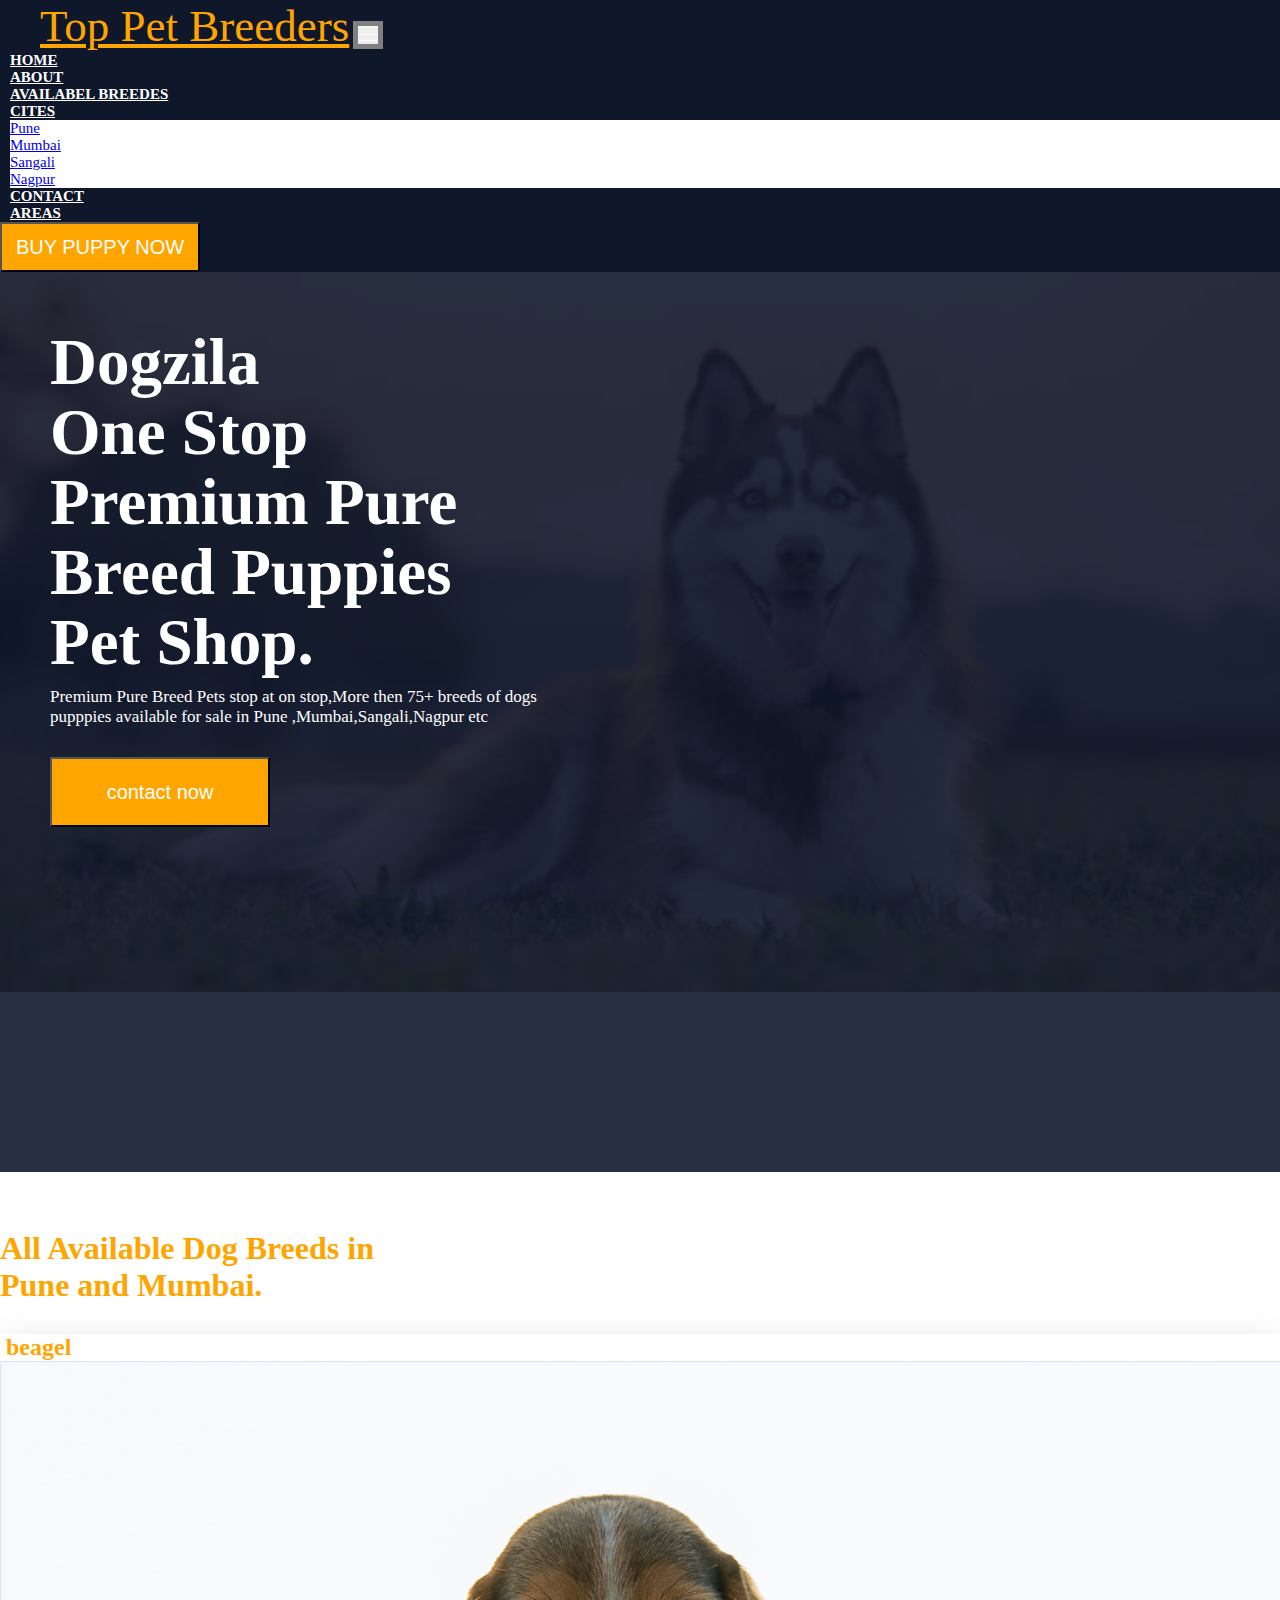
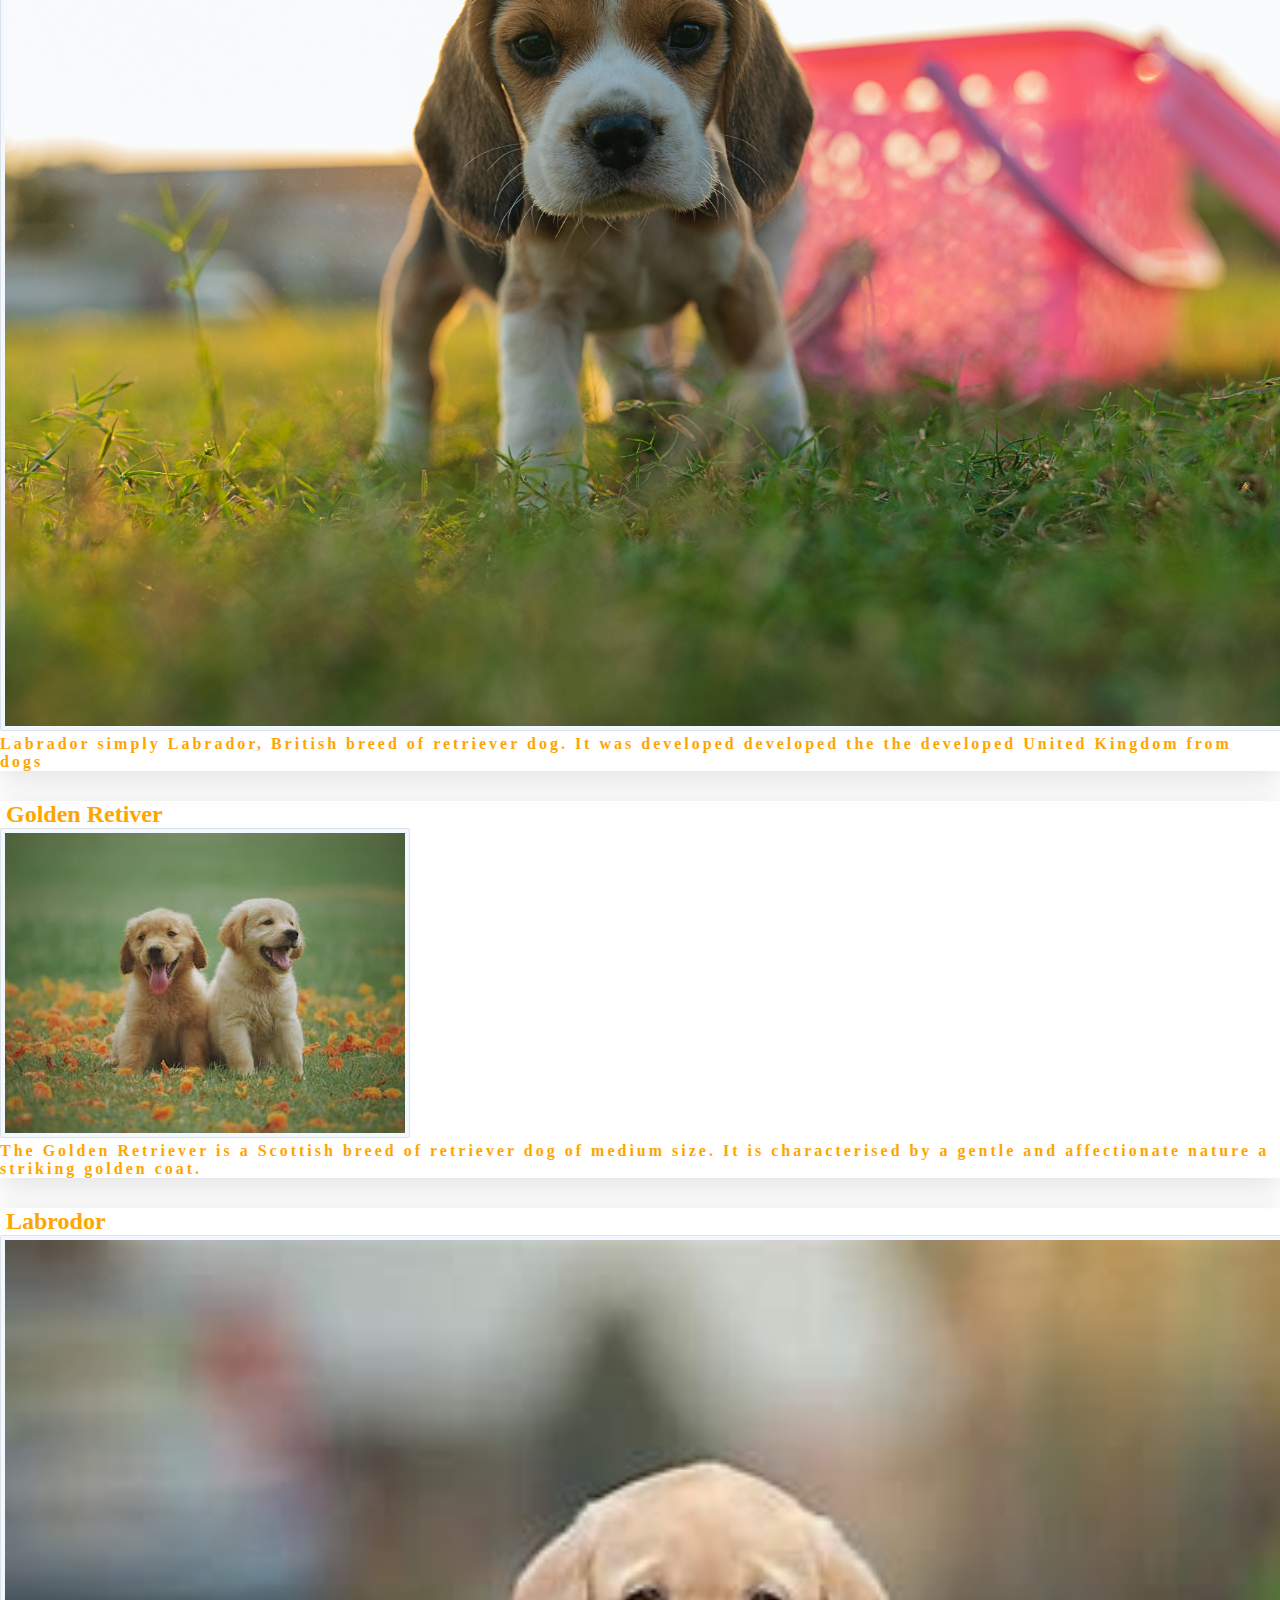
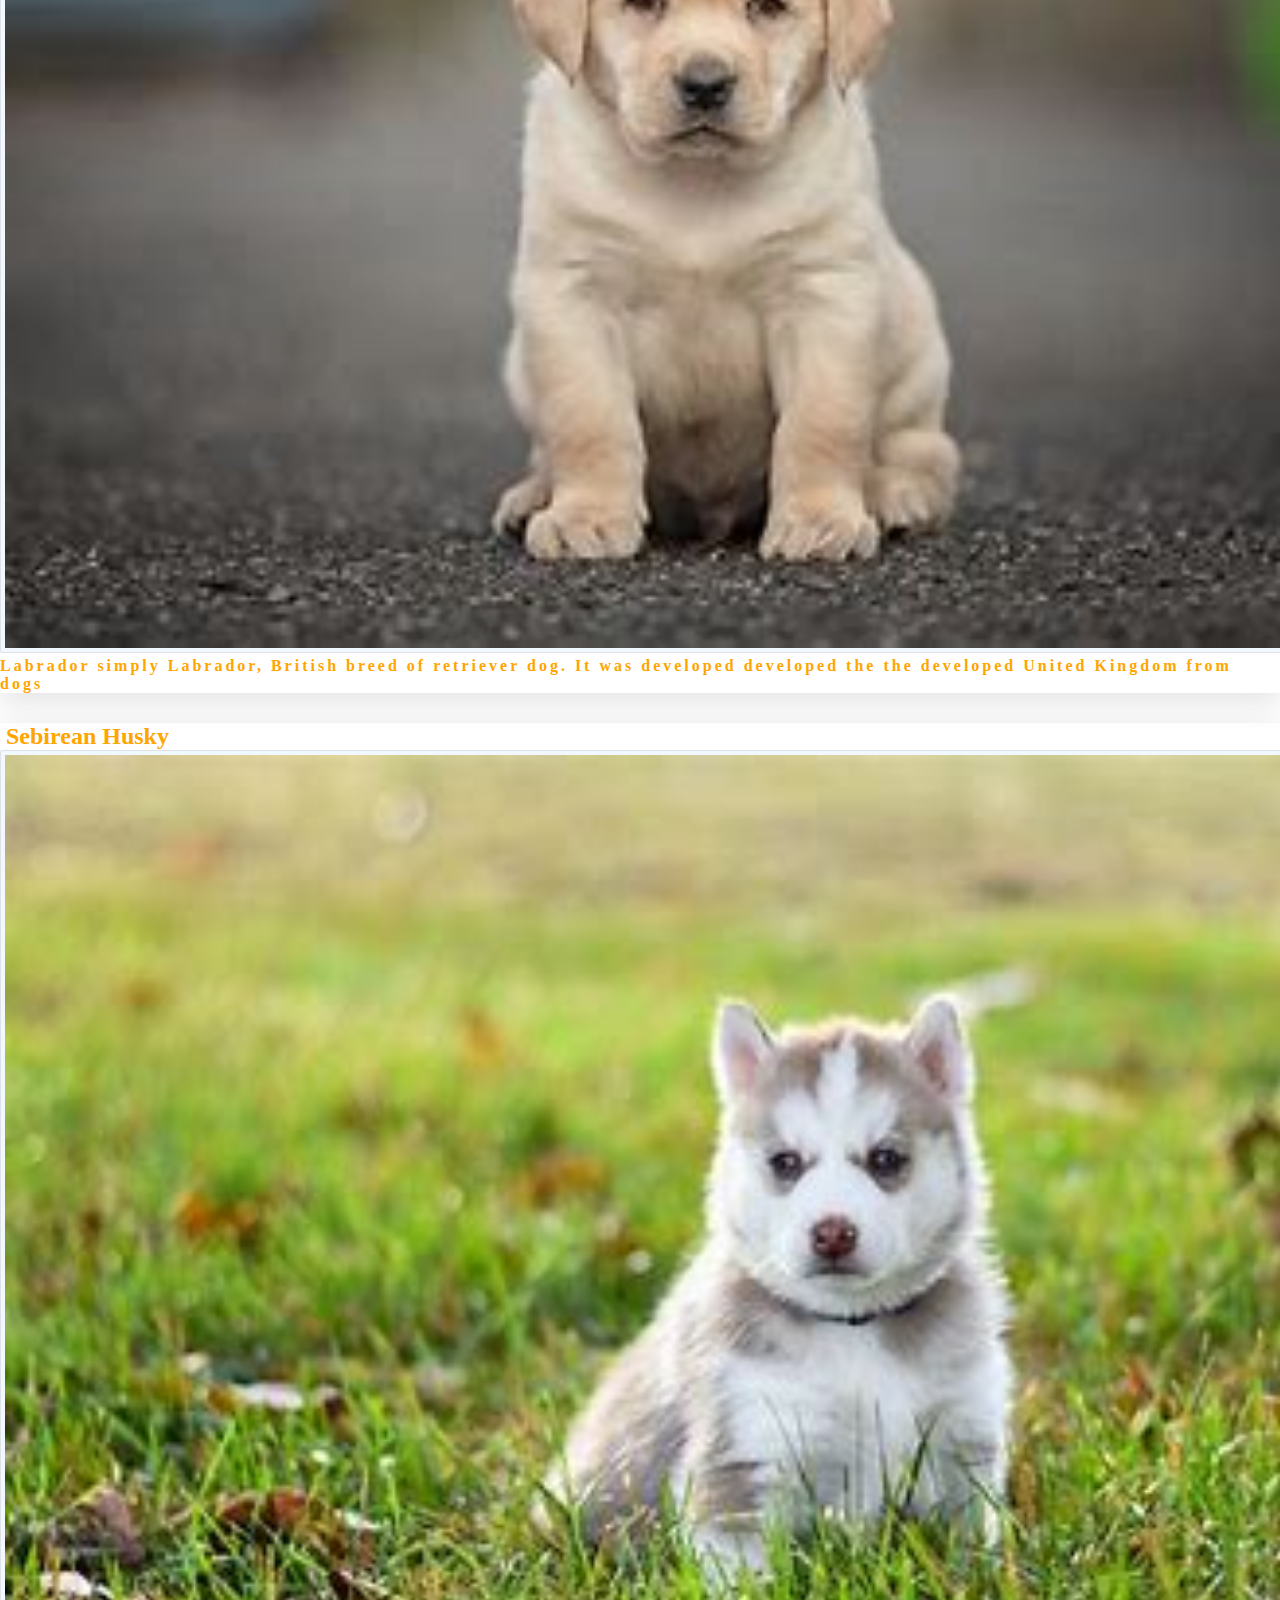
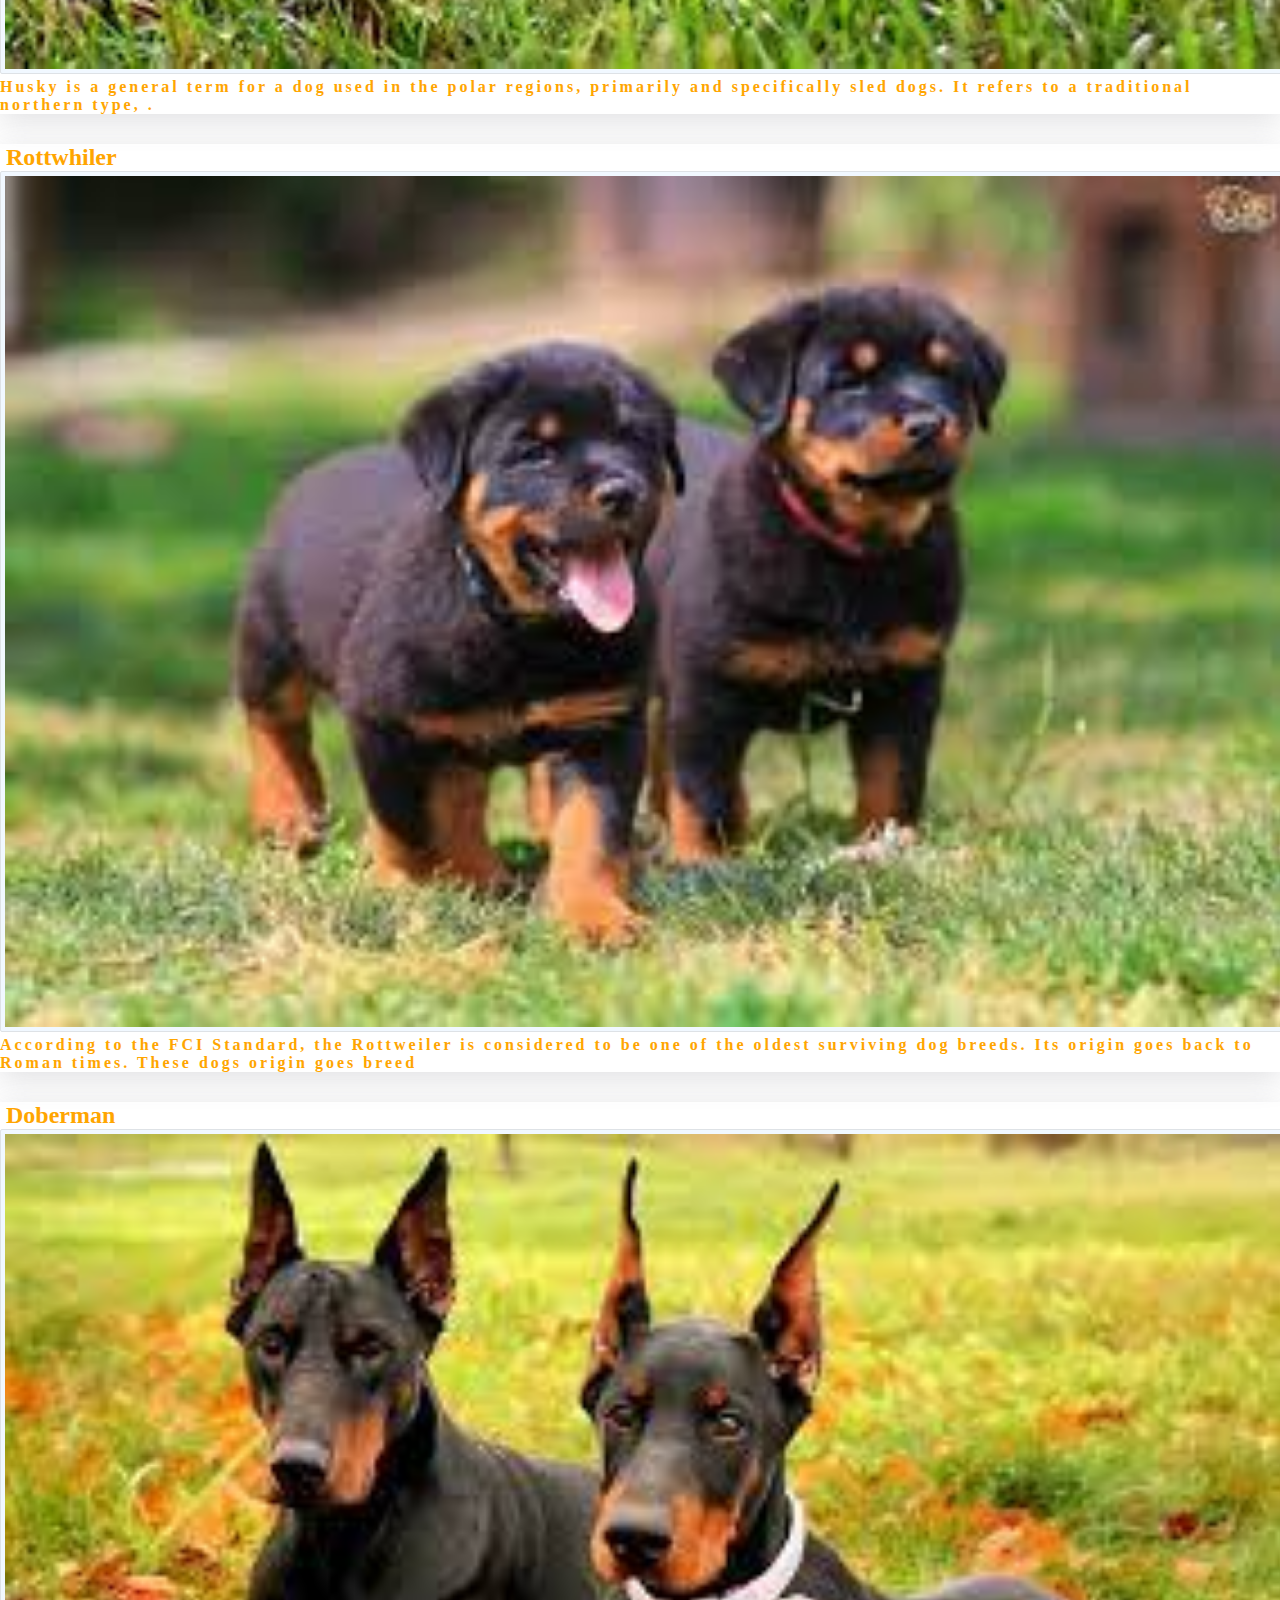
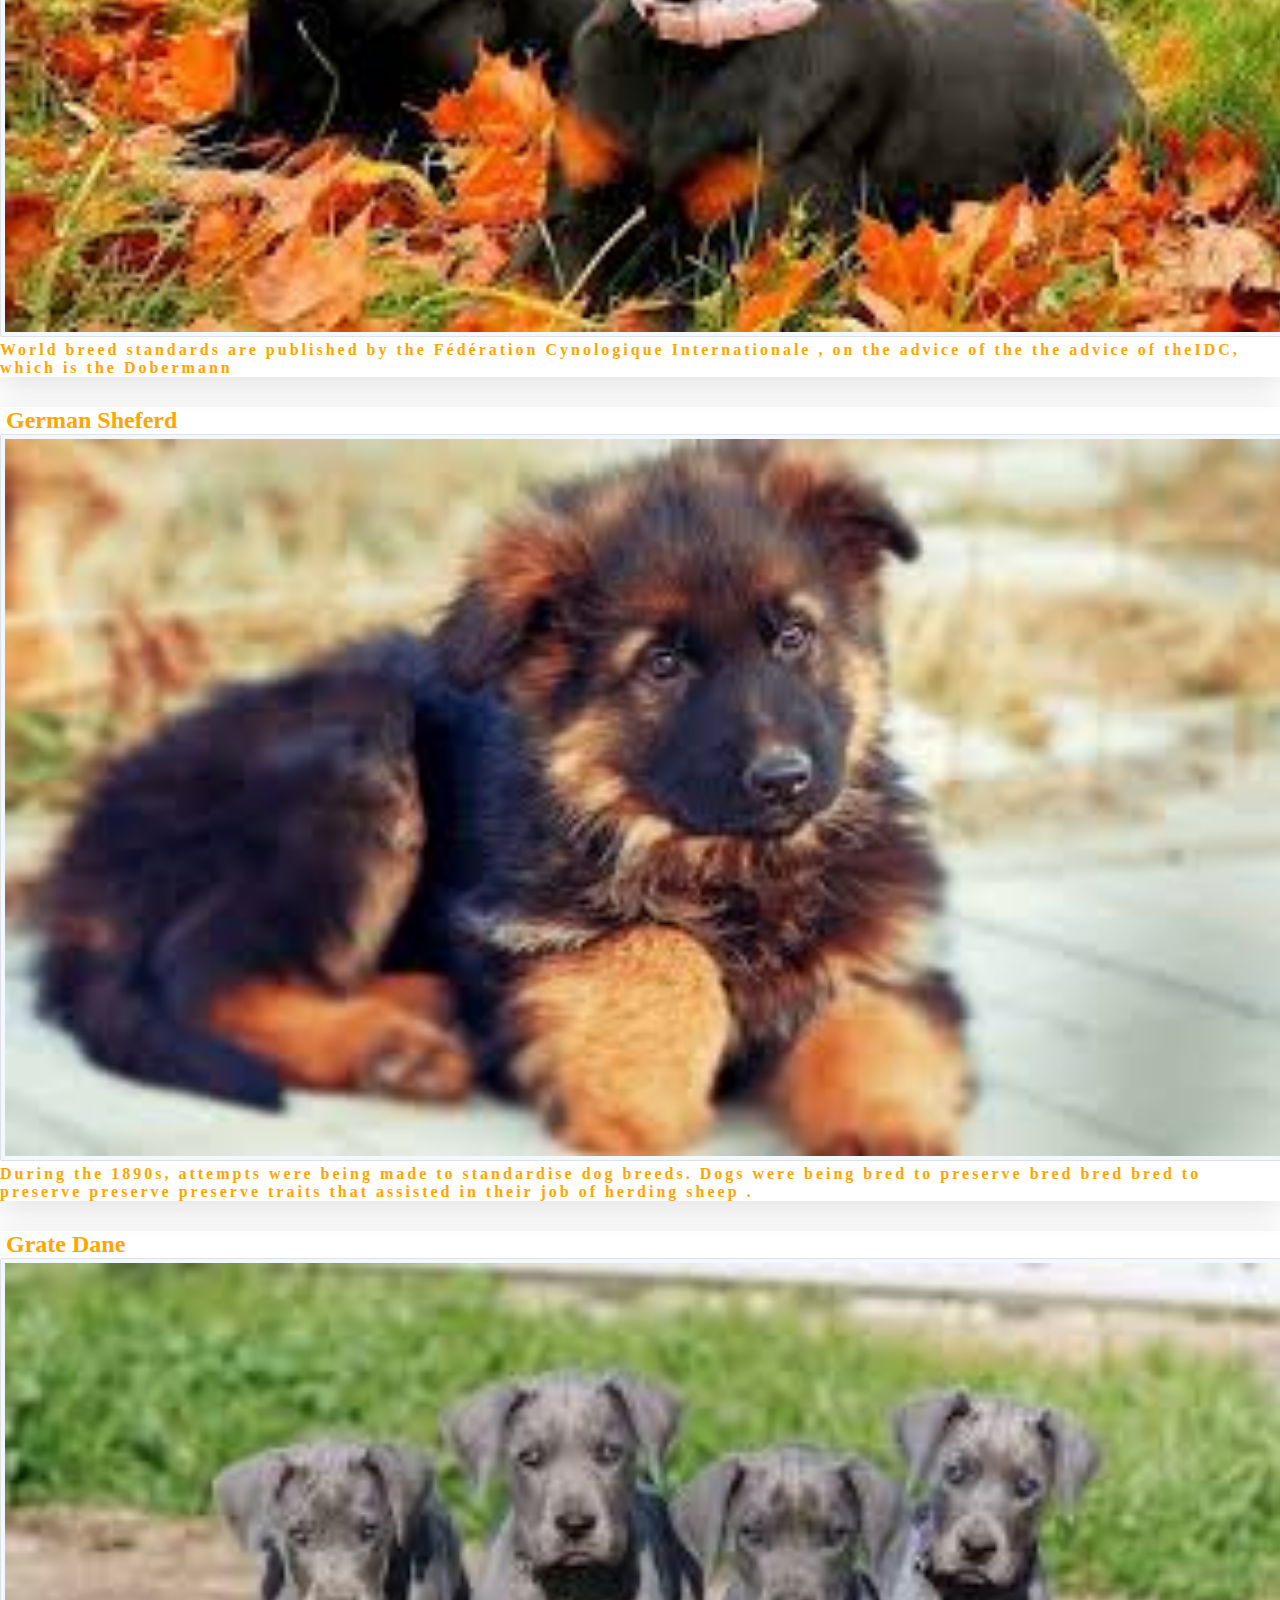
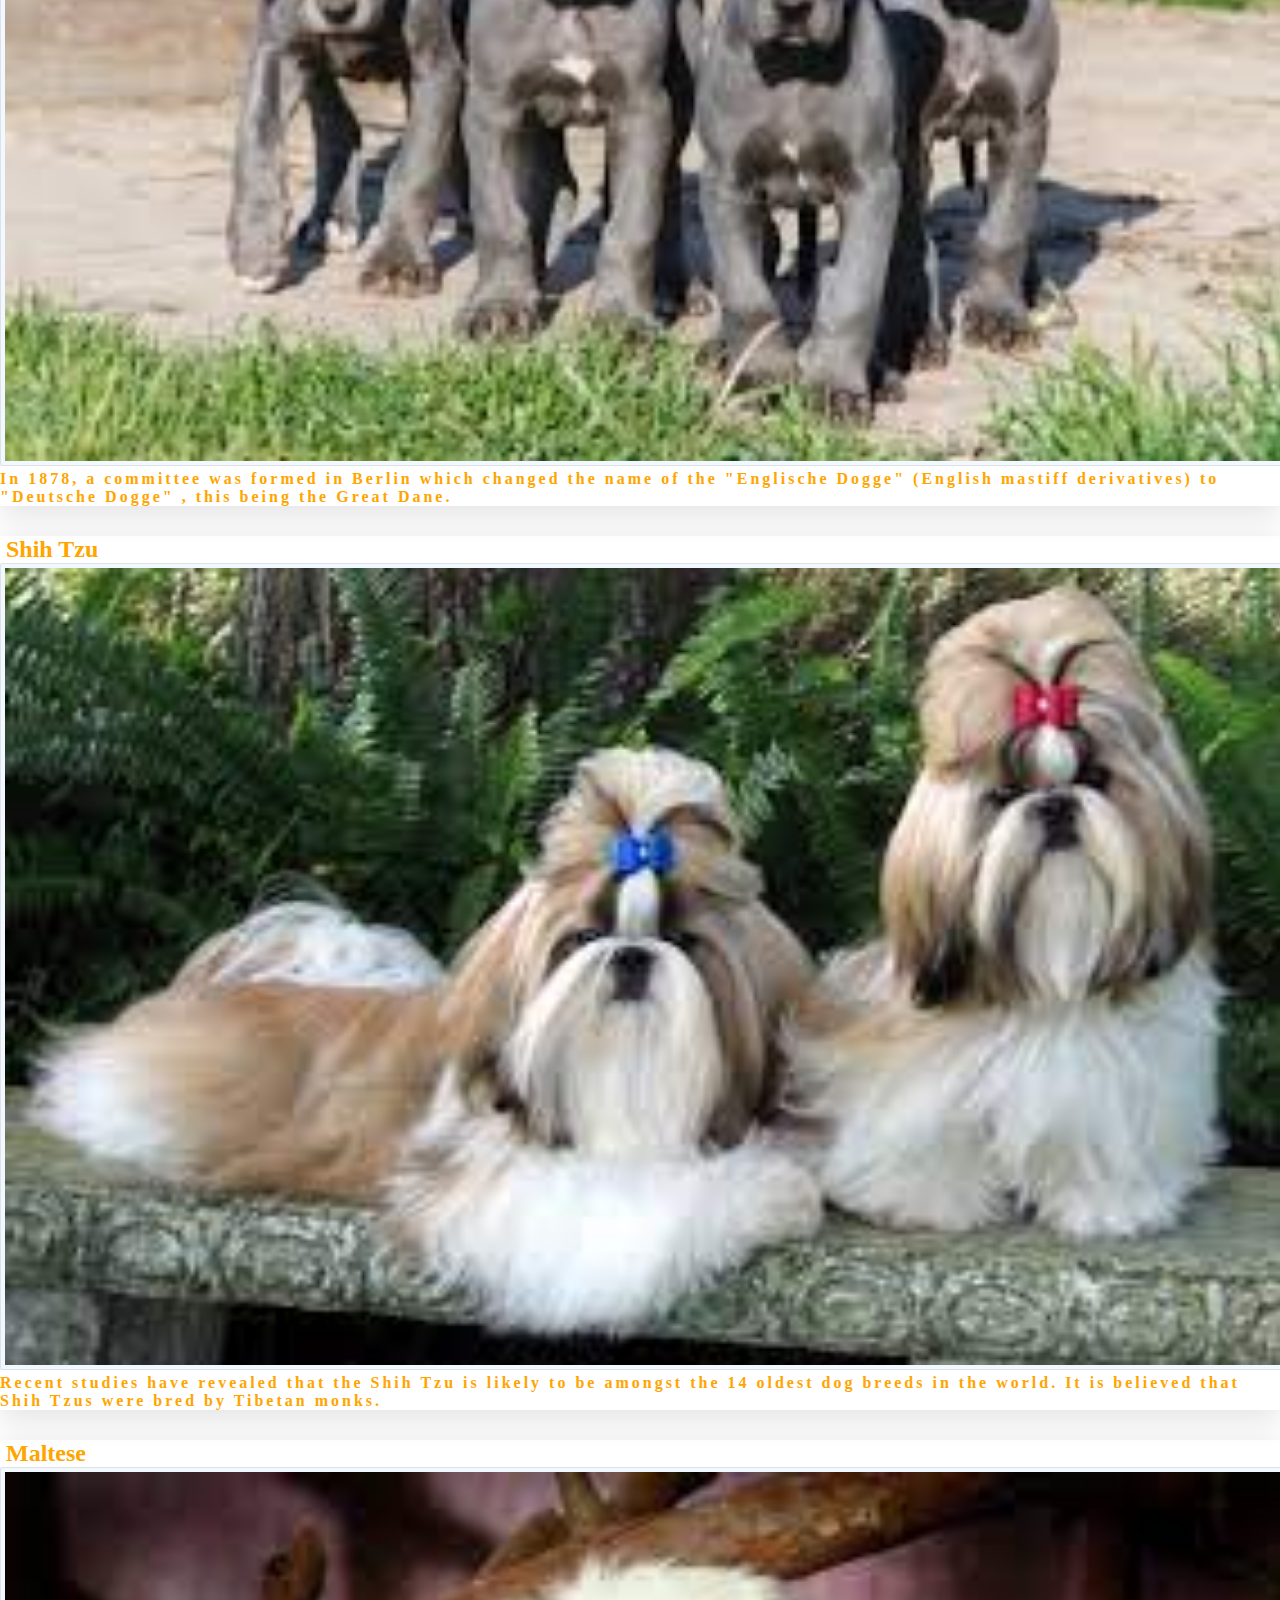
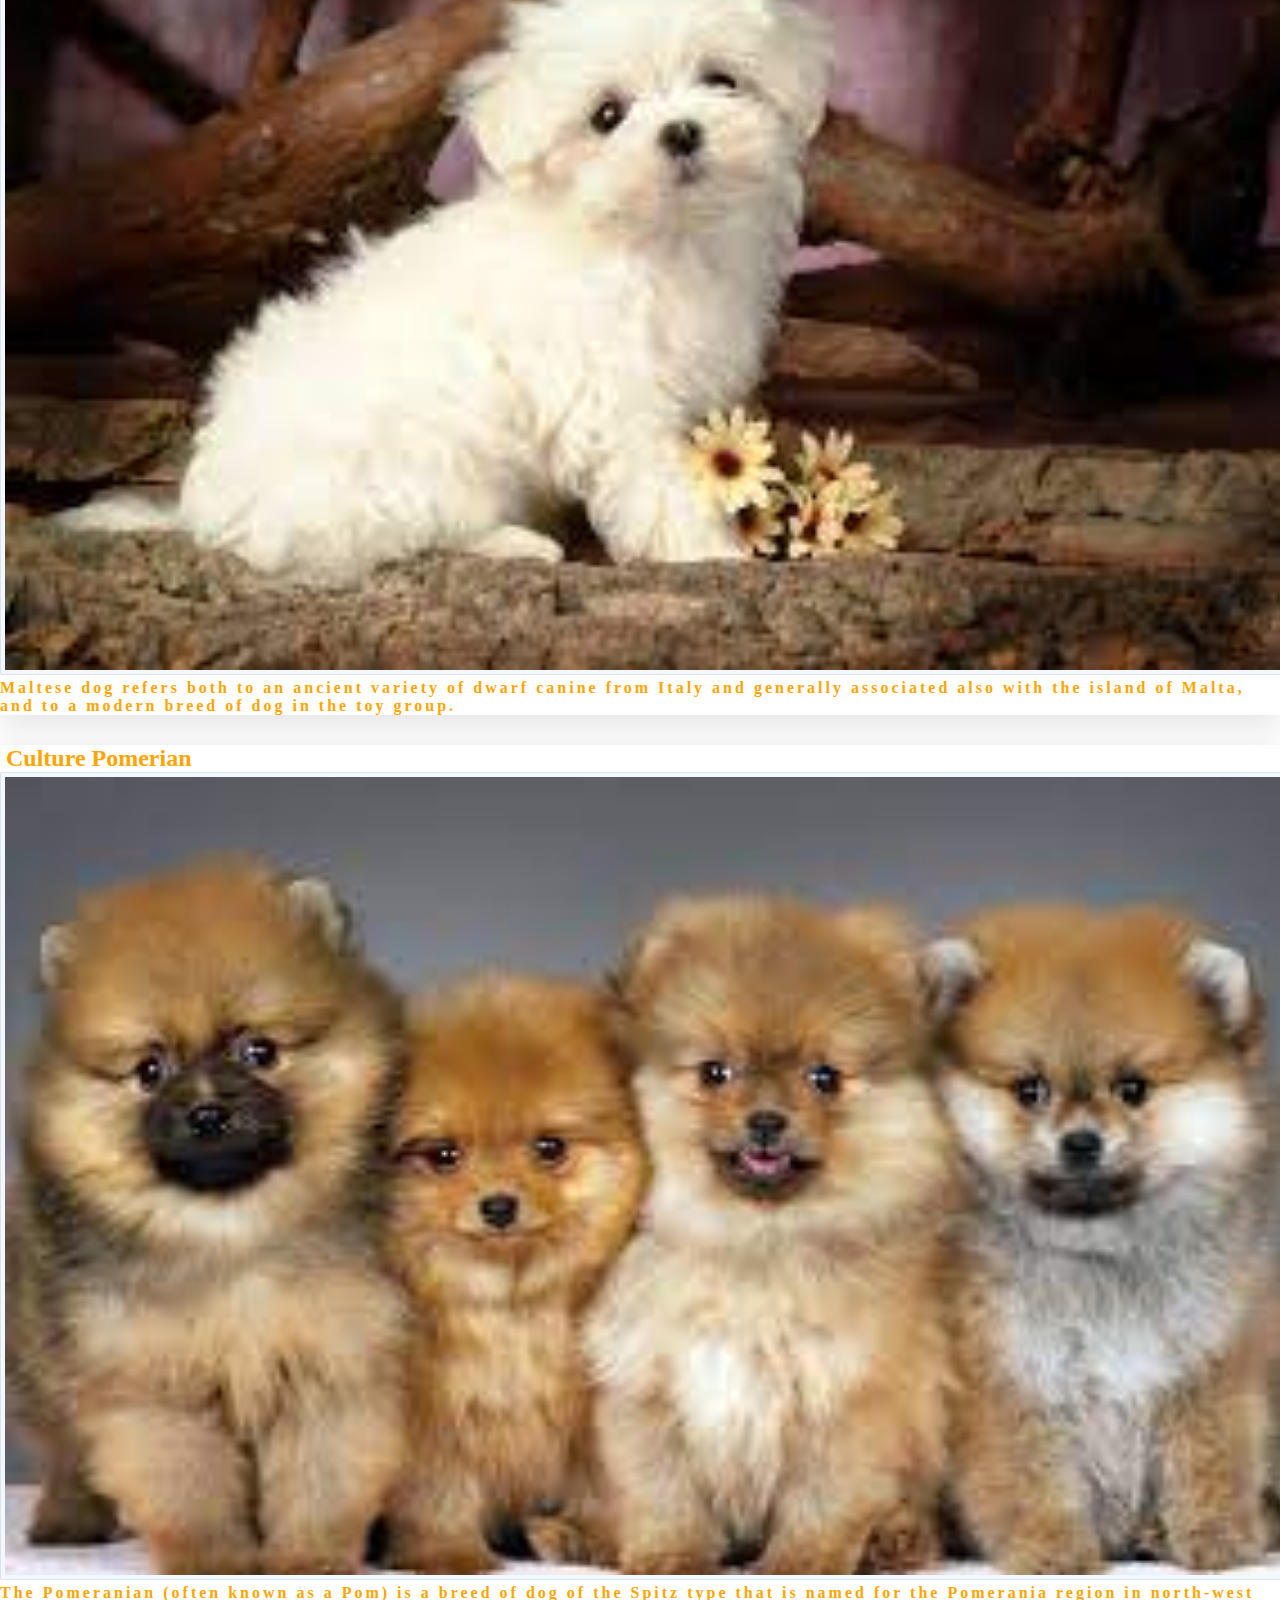
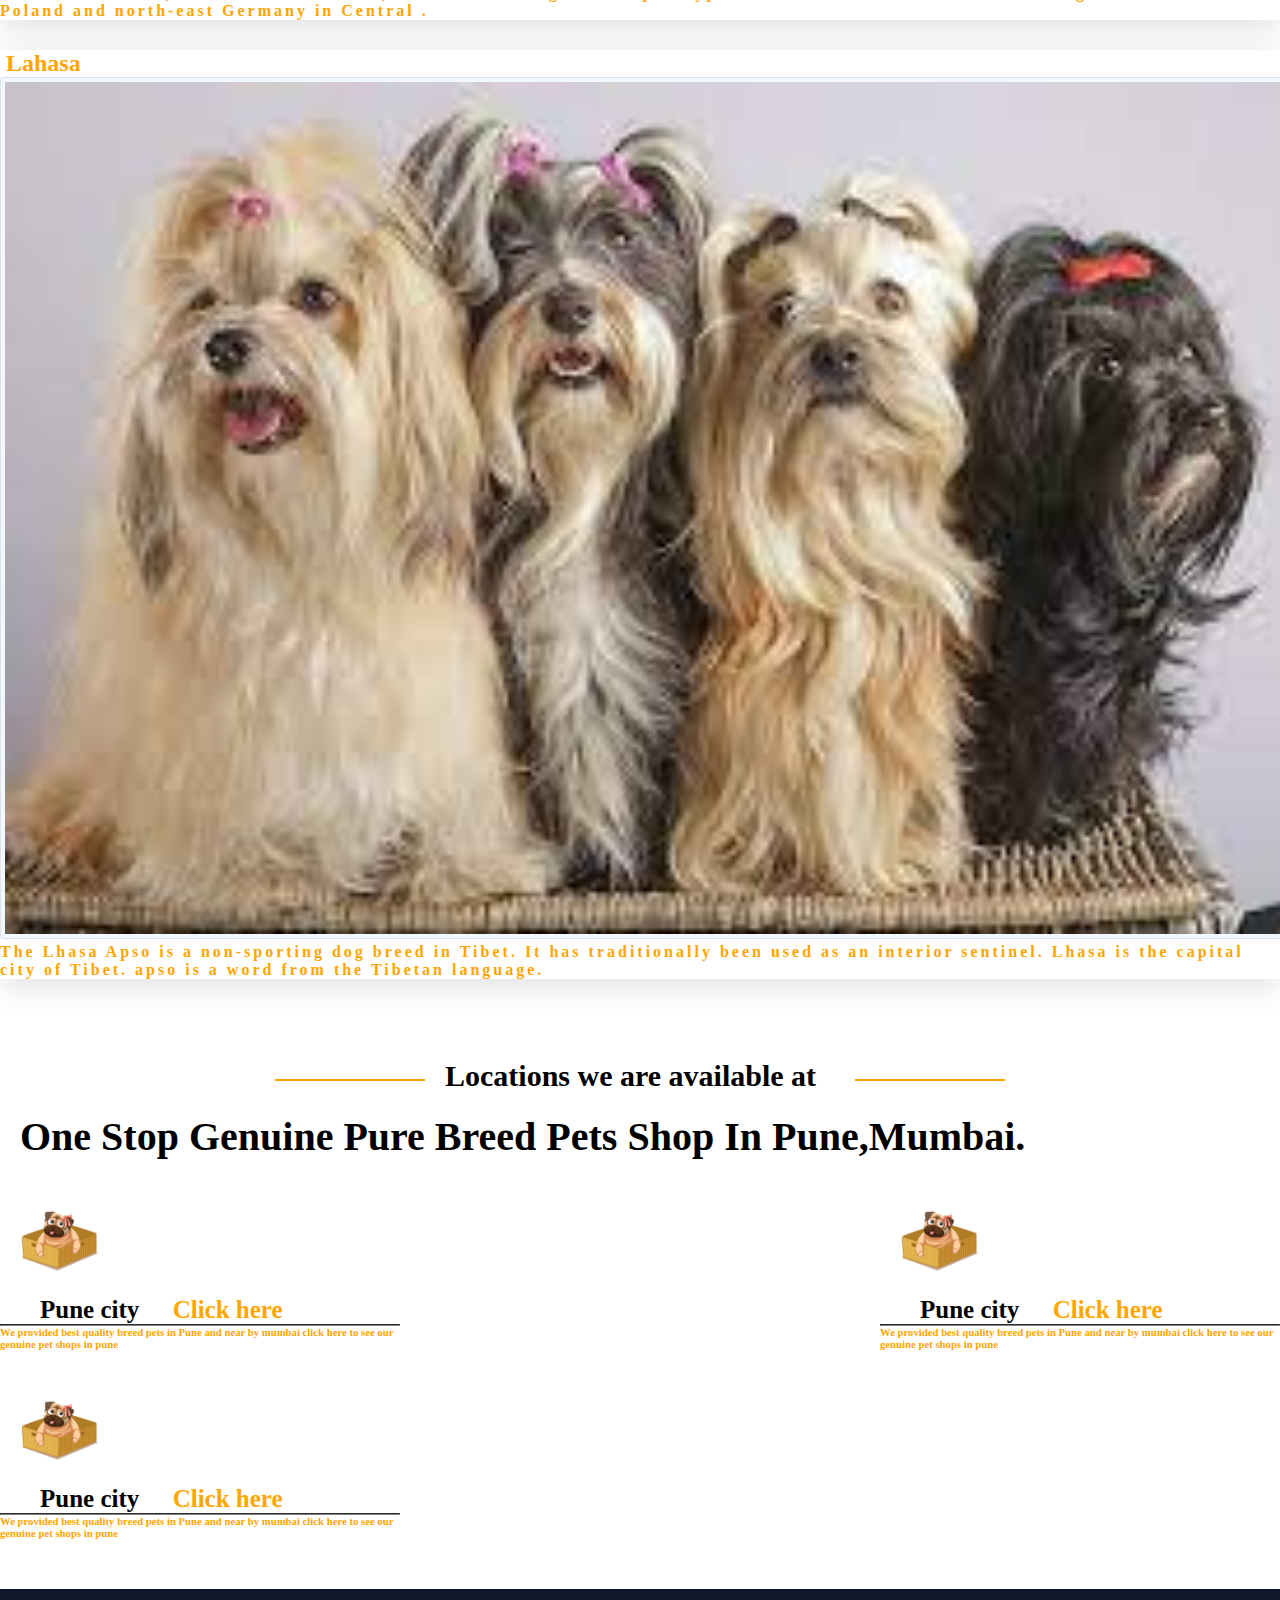
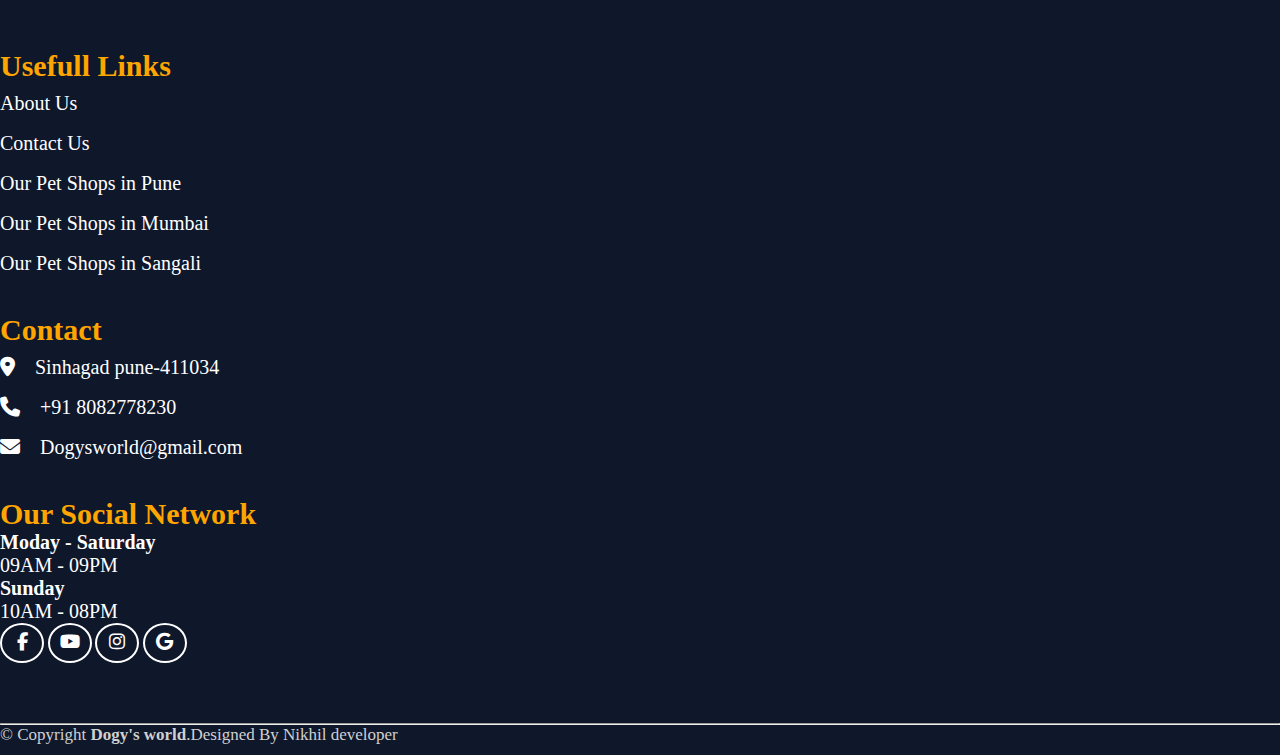
<file: index.html>
<!DOCTYPE html>
<html lang="en">
  <head>
    <meta charset="UTF-8" />
    <meta http-equiv="X-UA-Compatible" content="IE=edge" />
    <meta name="viewport" content="width=device-width, initial-scale=1.0" />
    <title>Dogy's world || Best Quality Dog's</title>
    <link rel="stylesheet" href="style.css" />
    <link
      rel="stylesheet"
      href="https://cdnjs.cloudflare.com/ajax/libs/font-awesome/6.4.0/css/all.min.css"
    />
    <!-- bootstrap links -->
    <link
      href="https://cdn.jsdelivr.net/npm/bootstrap@5.0.2/dist/css/bootstrap.min.css"
      rel="stylesheet"
      integrity="sha384-EVSTQN3/azprG1Anm3QDgpJLIm9Nao0Yz1ztcQTwFspd3yD65VohhpuuCOmLASjC"
      crossorigin="anonymous"
    />
    <!-- bootstrap links -->
  </head>

  <body>
    <!-- navbar -->
    <div class="home-section">
      <!-- navbar -->
      <nav class="navbar navbar-expand-md " id="navbar">
        <div class="container-fluid">
          <a
            class="navbar-brand an"
            href="index.html"
           
            >Top Pet Breeders</a
          >
          <button
            class="navbar-toggler"
            type="button"
            data-bs-toggle="collapse"
            data-bs-target="#navbarSupportedContent"
            style="border: 5px solid gray"
          >
            <span class="navbar-toggler-icon"
              ><img
                src="./img/bars.png"
                alt=""
                style="height: 15px; width: 20px"
            /></span>
          </button>
          <div
            class="collapse navbar-collapse"
            id="navbarSupportedContent"
            class="mynav"
          >
            <ul class="navbar-nav me-auto mb-2 mb-lg-0">
              <li class="nav-item">
                <a class="nav-link active" aria-current="page" href="index.html"
                  >HOME</a
                >
              </li>
              <li class="nav-item">
                <a class="nav-link" href="about.html">ABOUT</a>
              </li>
              <li class="nav-item">
                <a class="nav-link" href="availabel.html">AVAILABEL BREEDES</a>
              </li>
              <li class="nav-item dropdown">
                <a
                  class="nav-link dropdown-toggle"
                  href="#"
                  role="button"
                  data-bs-toggle="dropdown"
                  aria-expanded="false"
                >
                  CITES
                </a>
                <ul
                  class="dropdown-menu"
                  aria-labelledby="navbarDropdown"
                  style="background-color: white"
                >
                  <li><a class="dropdown-item" href="./availabel.html">Pune</a></li>
                  <li><a class="dropdown-item" href="./availabel.html">Mumbai</a></li>
                  <li><a class="dropdown-item" href="./availabel.html">Sangali</a></li>
                  <li><a class="dropdown-item" href="./availabel.html">Nagpur</a></li>
                </ul>
              </li>
              <li class="nav-item">
                <a class="nav-link" href="contact.html">CONTACT</a>
              </li>
              <li class="nav-item">
                <a class="nav-link" href="areas.html">AREAS</a>
              </li>
            </ul>

            <button
              class="btn btn-login"
              type="submit"
              style="background-color: orange; color: white; font-size: 20px"
            >
              BUY PUPPY NOW
            </button>
          </div>
        </div>
      </nav>
      <!-- navbar -->

      <!-- home section -->
      <section >
        <div class="content">
          <div class="img img-fluid alt=Responsive image">
            <div class="img-overlay  ">
              <h1 class="animated slideInLeft">
                Dogzila <br />
                One Stop <br />
                Premium Pure <br />
                Breed Puppies<br />
                Pet Shop.
              </h1>
              <p class="animated slideInLeft">
                Premium Pure Breed Pets stop at on stop,More then 75+ breeds of
                dogs <br />
                pupppies available for sale in Pune ,Mumbai,Sangali,Nagpur etc
              </p>
              <button class="btn-c animated slideInLeft">
                <a href="./contact.html"> contact now</a>
              </button>
            </div>
          </div>
        </div>
      </section>
      <!-- home section -->
    </div>

    <!-- dog cards -->
    <div class="container" id="product-cards">
      <h1 class="text-center">
        All Available Dog Breeds in <br />
        Pune and Mumbai.
      </h1>
      <div class="row" style="margin-top: 30px">
        <div class="col-md-3 py-3 py-md-0">
          <div class="card">
           
            <h2>beagel</h2>

            <div class="card-body">
              <img
                src="./img/pexels-nishant-aneja-4203281.jpg"
                alt=""
                class="img-thumbnail"
              />
              <p>
                Labrador simply Labrador, British breed of retriever dog. It was
                developed developed the the developed United Kingdom from dogs
              </p>
              
            </div>
          </div>
        </div>
        <div class="col-md-3 py-3 py-md-0">
          <div class="card">
          

            <h2>Golden Retiver</h2>
            <div class="card-body">
              <img
                src="./img/golden retriver.jpeg"
                alt=""
                class="img-thumbnail"
              />
              <p>
                The Golden Retriever is a Scottish breed of retriever dog of
                medium size. It is characterised by a gentle and affectionate
                nature a striking golden coat.
              </p>
            </div>
          </div>
        </div>
        <div class="col-md-3 py-3 py-md-0">
          <div class="card">
          
            <h2>Labrodor</h2>

            <div class="card-body">
              <img
                src="./img/lab4.jfif"
                alt=""
                class="img-thumbnail"
                width="100%"
              />
              <p>
                Labrador simply Labrador, British breed of retriever dog. It was
                developed developed the the developed United Kingdom from dogs
              </p>
            </div>
          </div>
        </div>
        <div class="col-md-3 py-3 py-md-0">
          <div class="card">
          
            <h2>Sebirean Husky</h2>

            <div class="card-body">
              <img
                src="./img/husky3.jfif"
                alt=""
                class="img-thumbnail"
                width="100%"
              />
              <p>
                Husky is a general term for a dog used in the polar regions,
                primarily and specifically sled dogs. It refers to a traditional
                northern type, .
              </p>
            </div>
          </div>
        </div>
      </div>

      <div class="row" style="margin-top: 30px">
        <div class="col-md-3 py-3 py-md-0">
          <div class="card">
          
            <h2>Rottwhiler</h2>

            <div class="card-body">
              <img
                src="./img/rott2.jfif"
                alt=""
                class="img-thumbnail"
                width="100%"
              />
              <p>
                According to the FCI Standard, the Rottweiler is considered to
                be one of the oldest surviving dog breeds. Its origin goes back
                to Roman times. These dogs origin goes breed
              </p>
            </div>
          </div>
        </div>
        <div class="col-md-3 py-3 py-md-0">
          <div class="card">
          
            <h2>Doberman</h2>

            <div class="card-body">
              <img
                src="./img/dober.jfif"
                alt=""
                class="img-thumbnail"
                width="100%"
              />
              <p>
                World breed standards are published by the Fédération
                Cynologique Internationale , on the advice of the the advice of
                theIDC, which is the Dobermann
              </p>
            </div>
          </div>
        </div>
        <div class="col-md-3 py-3 py-md-0">
          <div class="card">
          
            <h2>German Sheferd</h2>

            <div class="card-body">
              <img
                src="./img/ger2.jfif"
                alt=""
                class="img-thumbnail"
                width="100%"
              />
              <p>
                During the 1890s, attempts were being made to standardise dog
                breeds. Dogs were being bred to preserve bred bred bred to
                preserve preserve preserve traits that assisted in their job of
                herding sheep .
              </p>
            </div>
          </div>
        </div>
        <div class="col-md-3 py-3 py-md-0">
          <div class="card">
          
            <h2>Grate Dane</h2>

            <div class="card-body">
              <img
                src="./img/grate.jfif"
                alt=""
                class="img-thumbnail"
                height="240px"
                width="100%"
              />
              <p>
                In 1878, a committee was formed in Berlin which changed the name
                of the "Englische Dogge" (English mastiff derivatives) to
                "Deutsche Dogge" , this being the Great Dane.
              </p>
            </div>
          </div>
        </div>
      </div>
      <!-- last card -->
      <div class="row" style="margin-top: 30px">
        <div class="col-md-3 py-3 py-md-0">
          <div class="card">
          
            <h2>Shih Tzu</h2>

            <div class="card-body">
              <img
                src="./img/shit.jfif"
                alt=""
                class="img-thumbnail"
                width="100%"
              />
              <p>
                Recent studies have revealed that the Shih Tzu is likely to be
                amongst the 14 oldest dog breeds in the world. It is believed
                that Shih Tzus were bred by Tibetan monks.
              </p>
            </div>
          </div>
        </div>
        <div class="col-md-3 py-3 py-md-0">
          <div class="card">
          
            <h2>Maltese</h2>

            <div class="card-body">
              <img
                src="./img/maltes2.jfif"
                alt=""
                class="img-thumbnail"
                width="100%"
              />
              <p>
                Maltese dog refers both to an ancient variety of dwarf canine
                from Italy and generally associated also with the island of
                Malta, and to a modern breed of dog in the toy group.
              </p>
            </div>
          </div>
        </div>
        <div class="col-md-3 py-3 py-md-0">
          <div class="card">
          
            <h2>Culture Pomerian</h2>

            <div class="card-body">
              <img
                src="./img/culture.jfif"
                alt=""
                class="img-thumbnail"
                width="100%"
              />
              <p>
                The Pomeranian (often known as a Pom) is a breed of dog of the
                Spitz type that is named for the Pomerania region in north-west
                Poland and north-east Germany in Central .
              </p>
            </div>
          </div>
        </div>
        <div class="col-md-3 py-3 py-md-0">
          <div class="card">
          
            <h2>Lahasa</h2>

            <div class="card-body">
              <img
                src="./img/lahsa.jfif"
                alt=""
                class="img-thumbnail"
                height="240px"
                width="100%"
              />
              <p>
                The Lhasa Apso is a non-sporting dog breed in Tibet. It has
                traditionally been used as an interior sentinel. Lhasa is the
                capital city of Tibet. apso is a word from the Tibetan language.
              </p>
            </div>
          </div>
        </div>
      </div>
    </div>

    <!-- dog cards -->

    <!-- location -->
   <div class="container" style="margin-top: 80px;">
    <div class="row ">
        <div class="col-12 col-sm-12 col-md-12 col-lg-12 c0l-xl-12 " id="location">
          <h1><span>Locations we are available at</span></h1>
          <h2>One Stop Genuine Pure Breed Pets Shop In Pune,Mumbai.</h2>
        </div>
        <div class="containt1">
        <div  id="card1">
          <div class="d-flex align-items-center" >
            <a href="">
              <img
                src="./img/logo1.jpg"
                alt=""
                width="80px"
                style="margin: 20px; margin-top: 50px"
              />
            </a>
           
            <div class="body1">
              <a href="">
                <h5>
                  <span>Pune city</span>
                  <span class="span2">Click here</span>
                </h5>
                <hr />
                <h6>
                  We provided best quality breed pets in Pune and near by mumbai click
                  here to see our genuine pet shops in pune
                </h6>
              </a>
            </div>
           </div>
         </div>

         <div  id="card1" >
          <div class="d-flex align-items-center" >
            <a href="">
              <img
                src="./img/logo1.jpg"
                alt=""
                width="80px"
                style="margin: 20px; margin-top: 50px"
              />
            </a>
           
            <div class="body1">
              <a href="">
                <h5>
                  <span>Pune city</span>
                  <span class="span2">Click here</span>
                </h5>
                <hr />
                <h6>
                  We provided best quality breed pets in Pune and near by mumbai click
                  here to see our genuine pet shops in pune
                </h6>
              </a>
            </div>
           </div>
         </div>
        </div>
          <div  id="card1">
          <div class="d-flex align-items-center" >
            <a href="">
              <img
                src="./img/logo1.jpg"
                alt=""
                width="80px"
                style="margin: 20px; margin-top: 50px"
              />
            </a>
           
            <div class="body1">
              <a href="">
                <h5>
                  <span>Pune city</span>
                  <span class="span2">Click here</span>
                </h5>
                <hr />
                <h6>
                  We provided best quality breed pets in Pune and near by mumbai click
                  here to see our genuine pet shops in pune
                </h6>
              </a>
            </div>
           </div>
         </div>
   <!-- last div -->
      </div>
   </div>
    <!-- location -->

    

    <!-- footer -->
    <footer id="footer" style="margin-top: 50px">
      <div class="footer-top">
        <div class="container">
          <div class="row">
           
            <div class="col-lg-3 col-md-4 footer-links">
              <h4 >Usefull Links</h4>
              <ul>
                <li><a href="index.html">About Us</a></li>
                <li><a href="about.html">Contact Us</a></li>
                <li><a href="contact.html">Our Pet Shops in Pune</a></li>
                <li><a href="#">Our Pet Shops in Mumbai</a></li>
                <li><a href="#">Our Pet Shops in Sangali</a></li>
              </ul>
            </div>
            <div class="col-lg-3 col-md-4 footer-links">
              <h4>Contact</h4>
           
              <ul>
                <li><a href="#"><i class="fa fa-map-marker-alt me-3" style="margin-right: 20px;"></i>Sinhagad pune-411034</a></li>
                <li><a href="#"><i class="fas fa-phone me-3" style="margin-right: 20px;"></i>+91 8082778230</a></li>
                <li><a href="#"><i class="fa fa-envelope me-3" style="margin-right: 20px;"></i>Dogysworld@gmail.com</a></li>
              </ul>
            </div>
            <div class="col-lg-3 col-md-4 footer-links">
              <h4>Our Social Network</h4>
          
          <h3 style="  font-size: 20px;">Moday - Saturday</h3>
          <p style="  font-size: 20px;">09AM - 09PM</p>
          <h3 style="  font-size: 20px;">Sunday</h3>
          <p style="  font-size: 20px;">10AM - 08PM</p>
              <div class="socail-links mt-3">
               
                <a href="#" class="facebook"
                  ><i class="fa-brands fa-facebook-f"></i
                ></a>
                <a href="#" class="youtube"
                  > <i class="fab fa-youtube" style="color: white;"></i
                ></a>
                <a href="#" class="instagram"
                  ><i class="fa-brands fa-instagram"></i
                ></a>
                <a href="#" class="googel"
                  ><i class="fab fa-google"></i
                ></a>
              </div>
            </div>
          </div>
        </div>
      </div>
      <hr />
      <div class="container py-4">
        <div class="copyright">
          &copy;  Copyright <strong>Dogy's world</strong>.Designed By Nikhil developer
        </div>
       
    </footer>
    <!-- footer -->
    <!-- footer -->
    <script
      src="https://cdn.jsdelivr.net/npm/bootstrap@5.0.2/dist/js/bootstrap.bundle.min.js"
      integrity="sha384-MrcW6ZMFYlzcLA8Nl+NtUVF0sA7MsXsP1UyJoMp4YLEuNSfAP+JcXn/tWtIaxVXM"
      crossorigin="anonymous"
    ></script>
  </body>
</html>
</file>
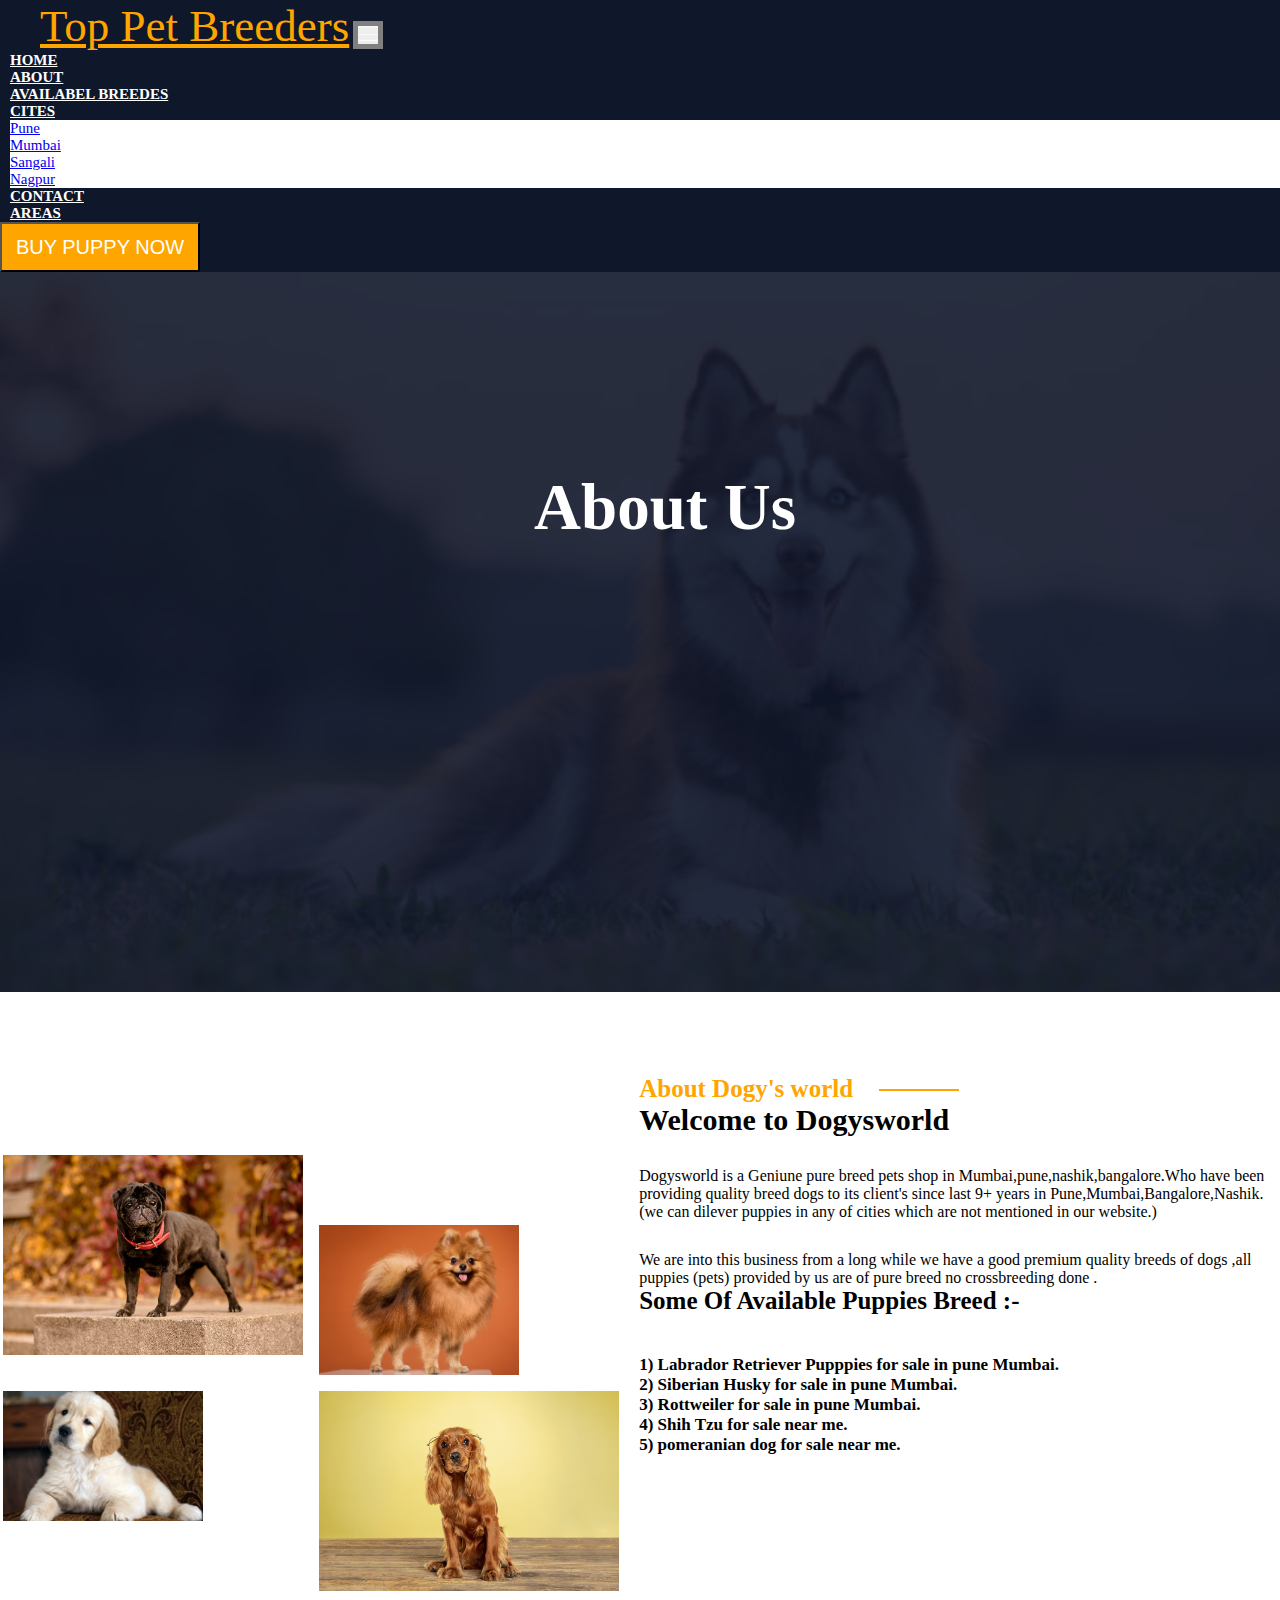
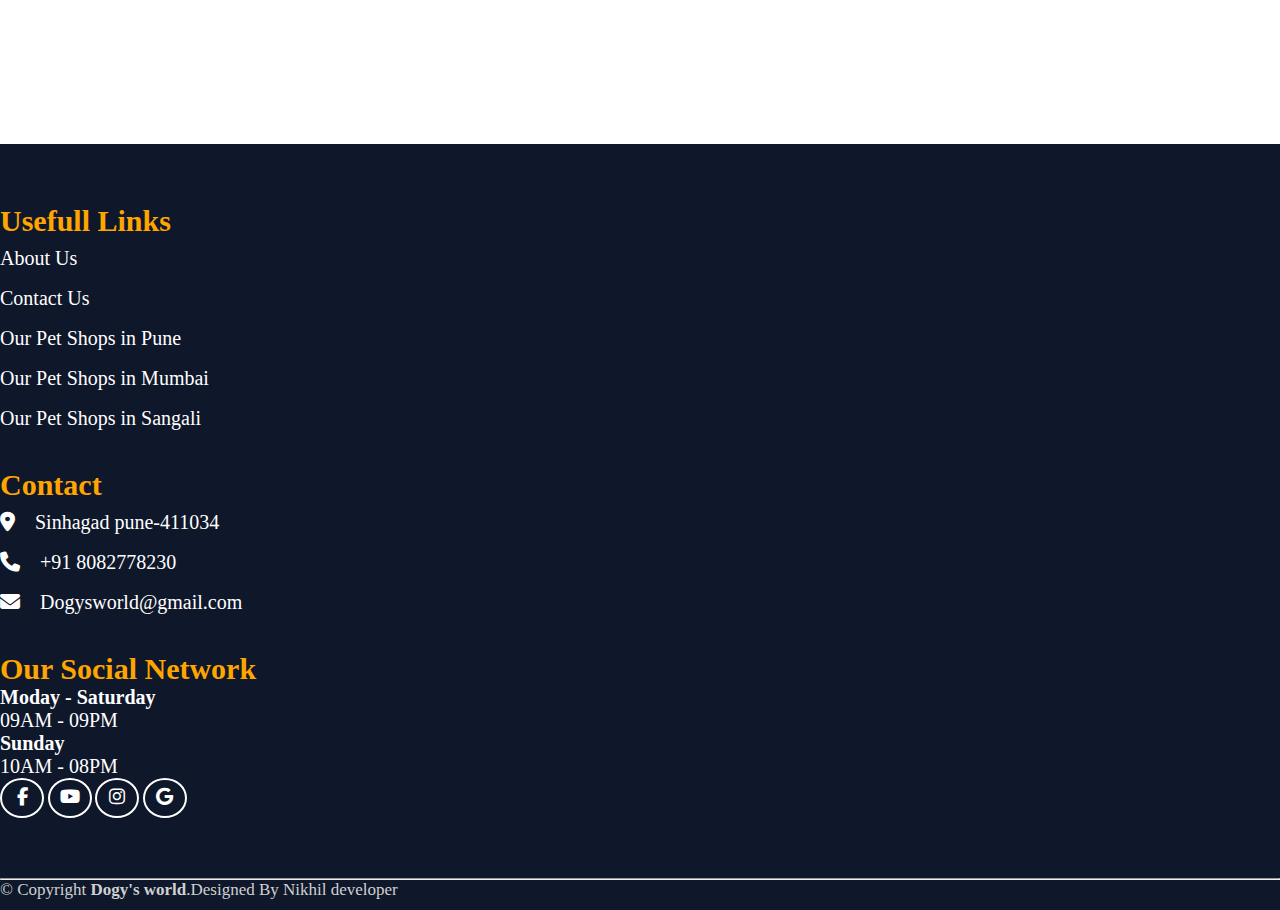
<file: about.html>
<!DOCTYPE html>
<html lang="en">
  <head>
    <meta charset="UTF-8" />
    <meta http-equiv="X-UA-Compatible" content="IE=edge" />
    <meta name="viewport" content="width=device-width, initial-scale=1.0" />
    <title>Dogy's world || Best Quality Dog's</title>
    <link rel="stylesheet" href="style.css" />
    <link
      rel="stylesheet"
      href="https://cdnjs.cloudflare.com/ajax/libs/font-awesome/6.4.0/css/all.min.css"
    />
    <!-- bootstrap links -->
    <link
      href="https://cdn.jsdelivr.net/npm/bootstrap@5.0.2/dist/css/bootstrap.min.css"
      rel="stylesheet"
      integrity="sha384-EVSTQN3/azprG1Anm3QDgpJLIm9Nao0Yz1ztcQTwFspd3yD65VohhpuuCOmLASjC"
      crossorigin="anonymous"
    />
    <!-- bootstrap links -->
  </head>

  <body>
    <!-- navbar -->
    <div class="home-sectiona">
      <!-- navbar -->
      <nav class="navbar navbar-expand-md" id="navbar">
        <div class="container-fluid">
          <a class="navbar-brand an" href="index.html">Top Pet Breeders</a>
          <button
            class="navbar-toggler"
            type="button"
            data-bs-toggle="collapse"
            data-bs-target="#navbarSupportedContent"
            style="border: 5px solid gray"
          >
            <span class="navbar-toggler-icon"
              ><img
                src="./img/bars.png"
                alt=""
                style="height: 15px; width: 20px"
            /></span>
          </button>
          <div
            class="collapse navbar-collapse"
            id="navbarSupportedContent"
            class="mynav"
          >
            <ul class="navbar-nav me-auto mb-2 mb-lg-0">
              <li class="nav-item">
                <a class="nav-link active" aria-current="page" href="index.html"
                  >HOME</a
                >
              </li>
              <li class="nav-item">
                <a class="nav-link" href="about.html">ABOUT</a>
              </li>
              <li class="nav-item">
                <a class="nav-link" href="availabel.html">AVAILABEL BREEDES</a>
              </li>
              <li class="nav-item dropdown">
                <a
                  class="nav-link dropdown-toggle"
                  href="#"
                  role="button"
                  data-bs-toggle="dropdown"
                  aria-expanded="false"
                >
                  CITES
                </a>
                <ul
                  class="dropdown-menu"
                  aria-labelledby="navbarDropdown"
                  style="background-color: white"
                >
                <li><a class="dropdown-item" href="./availabel.html">Pune</a></li>
                <li><a class="dropdown-item" href="./availabel.html">Mumbai</a></li>
                <li><a class="dropdown-item" href="./availabel.html">Sangali</a></li>
                <li><a class="dropdown-item" href="./availabel.html">Nagpur</a></li>
                </ul>
              </li>
              <li class="nav-item">
                <a class="nav-link" href="contact.html">CONTACT</a>
              </li>
              <li class="nav-item">
                <a class="nav-link" href="areas.html">AREAS</a>
              </li>
            </ul>

            <button
              class="btn btn-login"
              type="submit"
              style="background-color: orange; color: white; font-size: 20px"
            >
              BUY PUPPY NOW
            </button>
          </div>
        </div>
      </nav>
      <!-- navbar -->

      <!-- home section -->
      <section>
        <div class="content" >
          <div class="img img-fluid alt=Responsive image">
            <div class="img-overlay image-overlay">
              <h1
              class="animated slideInDown"
                style="
                  display: flex;
                  justify-content: center;
                  padding-top: 200px;
                "
              >
                About Us
              </h1>
            </div>
          </div>
        </div>
      </section>
      <!-- home section -->
    </div>

    <!-- about -->
    <div class="container" style="margin-top: 80px;">
      <div class="about">
        <div class="row g-3">
          <div class="L-side">
            <img src="./img/about1.jpg" alt="" width="300px" height="200px" style="margin-top: 80px"/>
            <img
              src="./img/about2.jpg"
              alt=""
              width="200px"
              height="150px"
              style="margin-top: 150px"
            />
            <img
              src="./img/about4.jpg"
              alt=""
              width="200px"
              height="130px"
              style=" "
            />
            <img src="./img/about3.jpg" alt="" width="300px" height="200px" />
          </div>
        </div>
        <div class="R-side">
          <div class="container">
            <div class="row">
              <div
                class="col-12 col-sm-12 col-md-12 col-lg-12 c0l-xl-12"
                id="about-r"
              >
                <h1><span>About Dogy's world</span></h1>
                <h2>Welcome to Dogysworld</h2>

                <p>
                  Dogysworld is a Geniune pure breed pets shop in
                  Mumbai,pune,nashik,bangalore.Who have been providing quality
                  breed dogs to its client's since last 9+ years in
                  Pune,Mumbai,Bangalore,Nashik.(we can dilever puppies in any of
                  cities which are not mentioned in our website.)
                </p>
                <p>
                  We are into this business from a long while we have a good
                  premium quality breeds of dogs ,all puppies (pets) provided by
                  us are of pure breed no crossbreeding done .
                </p>
                <h3 style="font-weight: bold;font-size: 25px;">
                  Some Of Available Puppies Breed :-
                </h3>
                <div class="about-p">
                  <h4>
                    1) Labrador Retriever Pupppies for sale in pune Mumbai.
                  </h4>
                  <h4>2) Siberian Husky for sale in pune Mumbai.</h4>
                  <h4>3) Rottweiler for sale in pune Mumbai.</h4>
                  <h4>4) Shih Tzu for sale near me.</h4>
                  <h4>5) pomeranian dog for sale near me.</h4>
                </div>
              </div>
            </div>
          </div>
        </div>
        <!-- about -->

        <!-- last div -->
      </div>
    </div>



    <!-- footer -->
    <footer id="footer" style="margin-top: 50px">
      <div class="footer-top">
        <div class="container">
          <div class="row">
           
            <div class="col-lg-3 col-md-4 footer-links">
              <h4 >Usefull Links</h4>
              <ul>
                <li><a href="index.html">About Us</a></li>
                <li><a href="about.html">Contact Us</a></li>
                <li><a href="contact.html">Our Pet Shops in Pune</a></li>
                <li><a href="#">Our Pet Shops in Mumbai</a></li>
                <li><a href="#">Our Pet Shops in Sangali</a></li>
              </ul>
            </div>
            <div class="col-lg-3 col-md-4 footer-links">
              <h4>Contact</h4>
           
              <ul>
                <li><a href="#"><i class="fa fa-map-marker-alt me-3" style="margin-right: 20px;"></i>Sinhagad pune-411034</a></li>
                <li><a href="#"><i class="fas fa-phone me-3" style="margin-right: 20px;"></i>+91 8082778230</a></li>
                <li><a href="#"><i class="fa fa-envelope me-3" style="margin-right: 20px;"></i>Dogysworld@gmail.com</a></li>
              </ul>
            </div>
            <div class="col-lg-3 col-md-4 footer-links">
              <h4>Our Social Network</h4>
          
          <h3 style="  font-size: 20px;">Moday - Saturday</h3>
          <p style="  font-size: 20px;">09AM - 09PM</p>
          <h3 style="  font-size: 20px;">Sunday</h3>
          <p style="  font-size: 20px;">10AM - 08PM</p>
              <div class="socail-links mt-3">
               
                <a href="#" class="facebook"
                  ><i class="fa-brands fa-facebook-f"></i
                ></a>
                <a href="#" class="youtube"
                  > <i class="fab fa-youtube" style="color: white;"></i
                ></a>
                <a href="#" class="instagram"
                  ><i class="fa-brands fa-instagram"></i
                ></a>
                <a href="#" class="googel"
                  ><i class="fab fa-google"></i
                ></a>
              </div>
            </div>
          </div>
        </div>
      </div>
      <hr />
      <div class="container py-4">
        <div class="copyright">
          &copy;  Copyright <strong>Dogy's world</strong>.Designed By Nikhil developer
        </div>
       
    </footer>
    <!-- footer -->
    <script
      src="https://cdn.jsdelivr.net/npm/bootstrap@5.0.2/dist/js/bootstrap.bundle.min.js"
      integrity="sha384-MrcW6ZMFYlzcLA8Nl+NtUVF0sA7MsXsP1UyJoMp4YLEuNSfAP+JcXn/tWtIaxVXM"
      crossorigin="anonymous"
    ></script>
  </body>
</html>
</file>
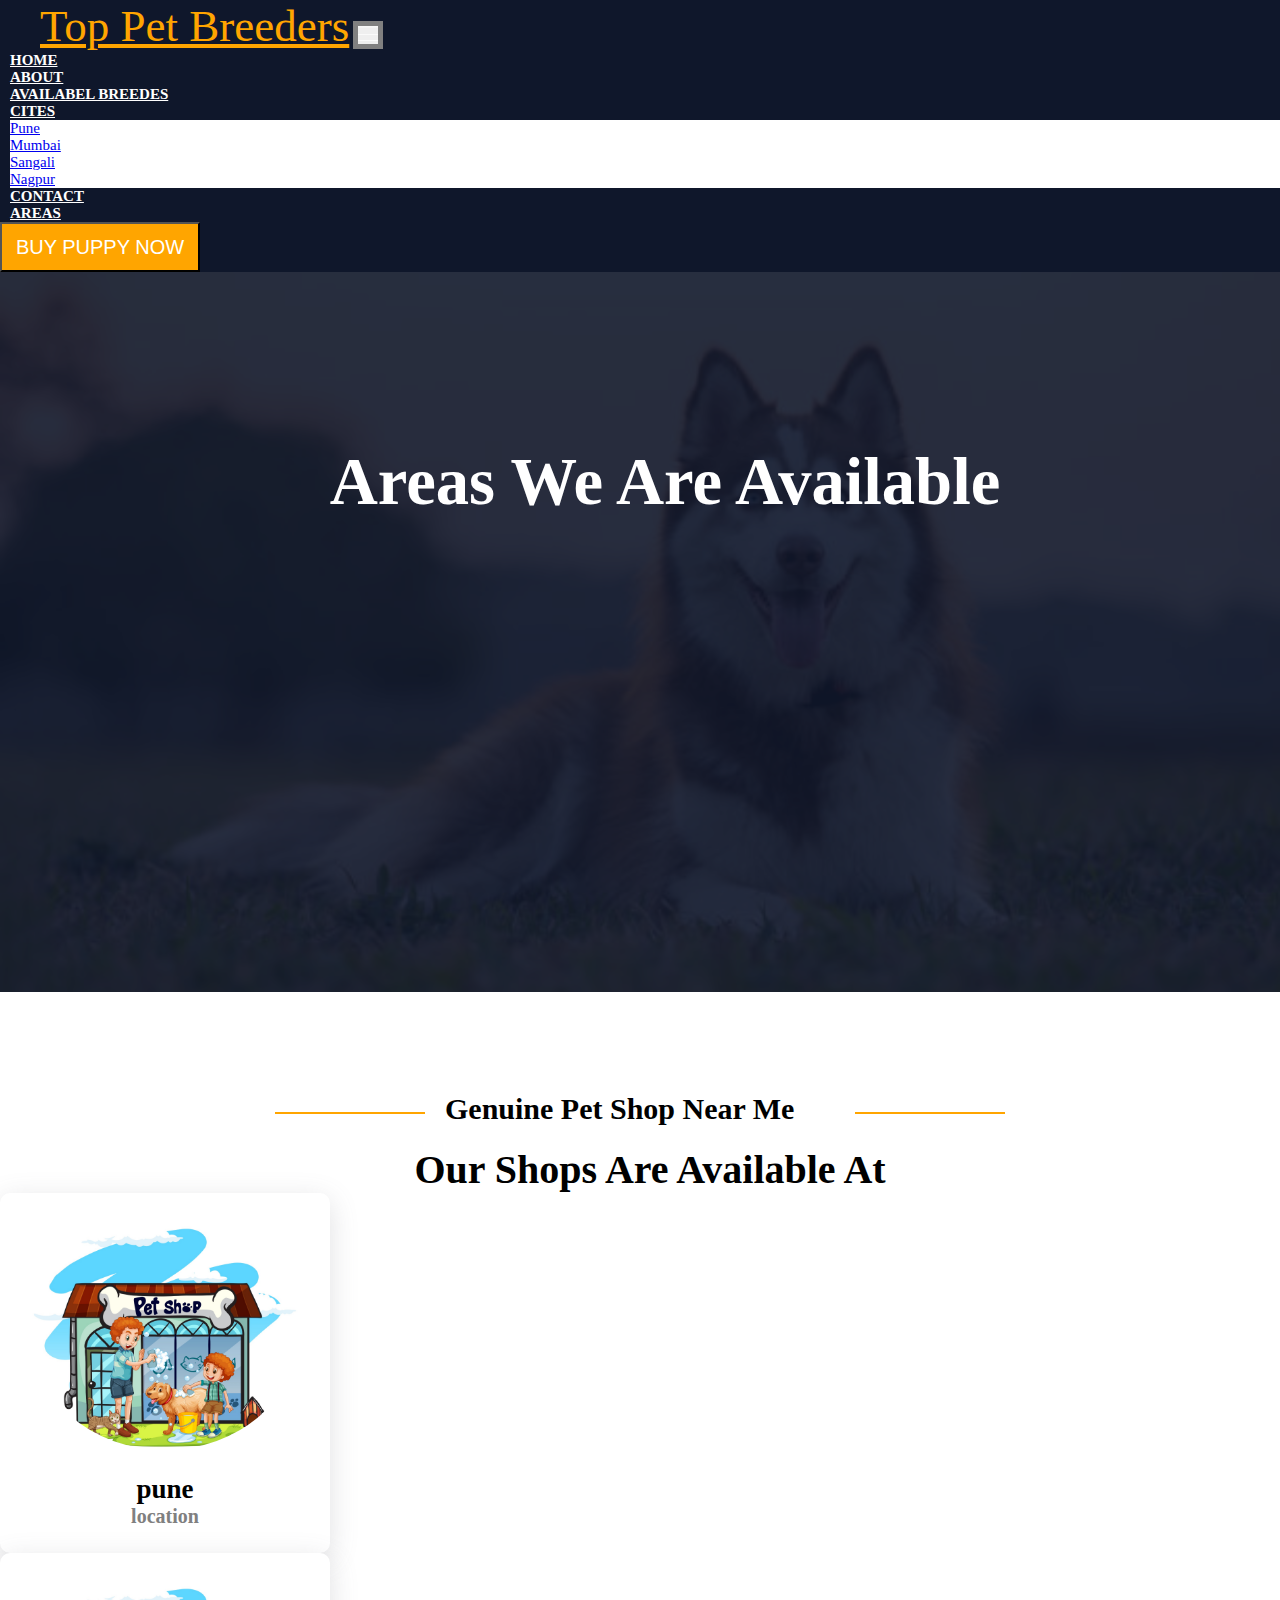
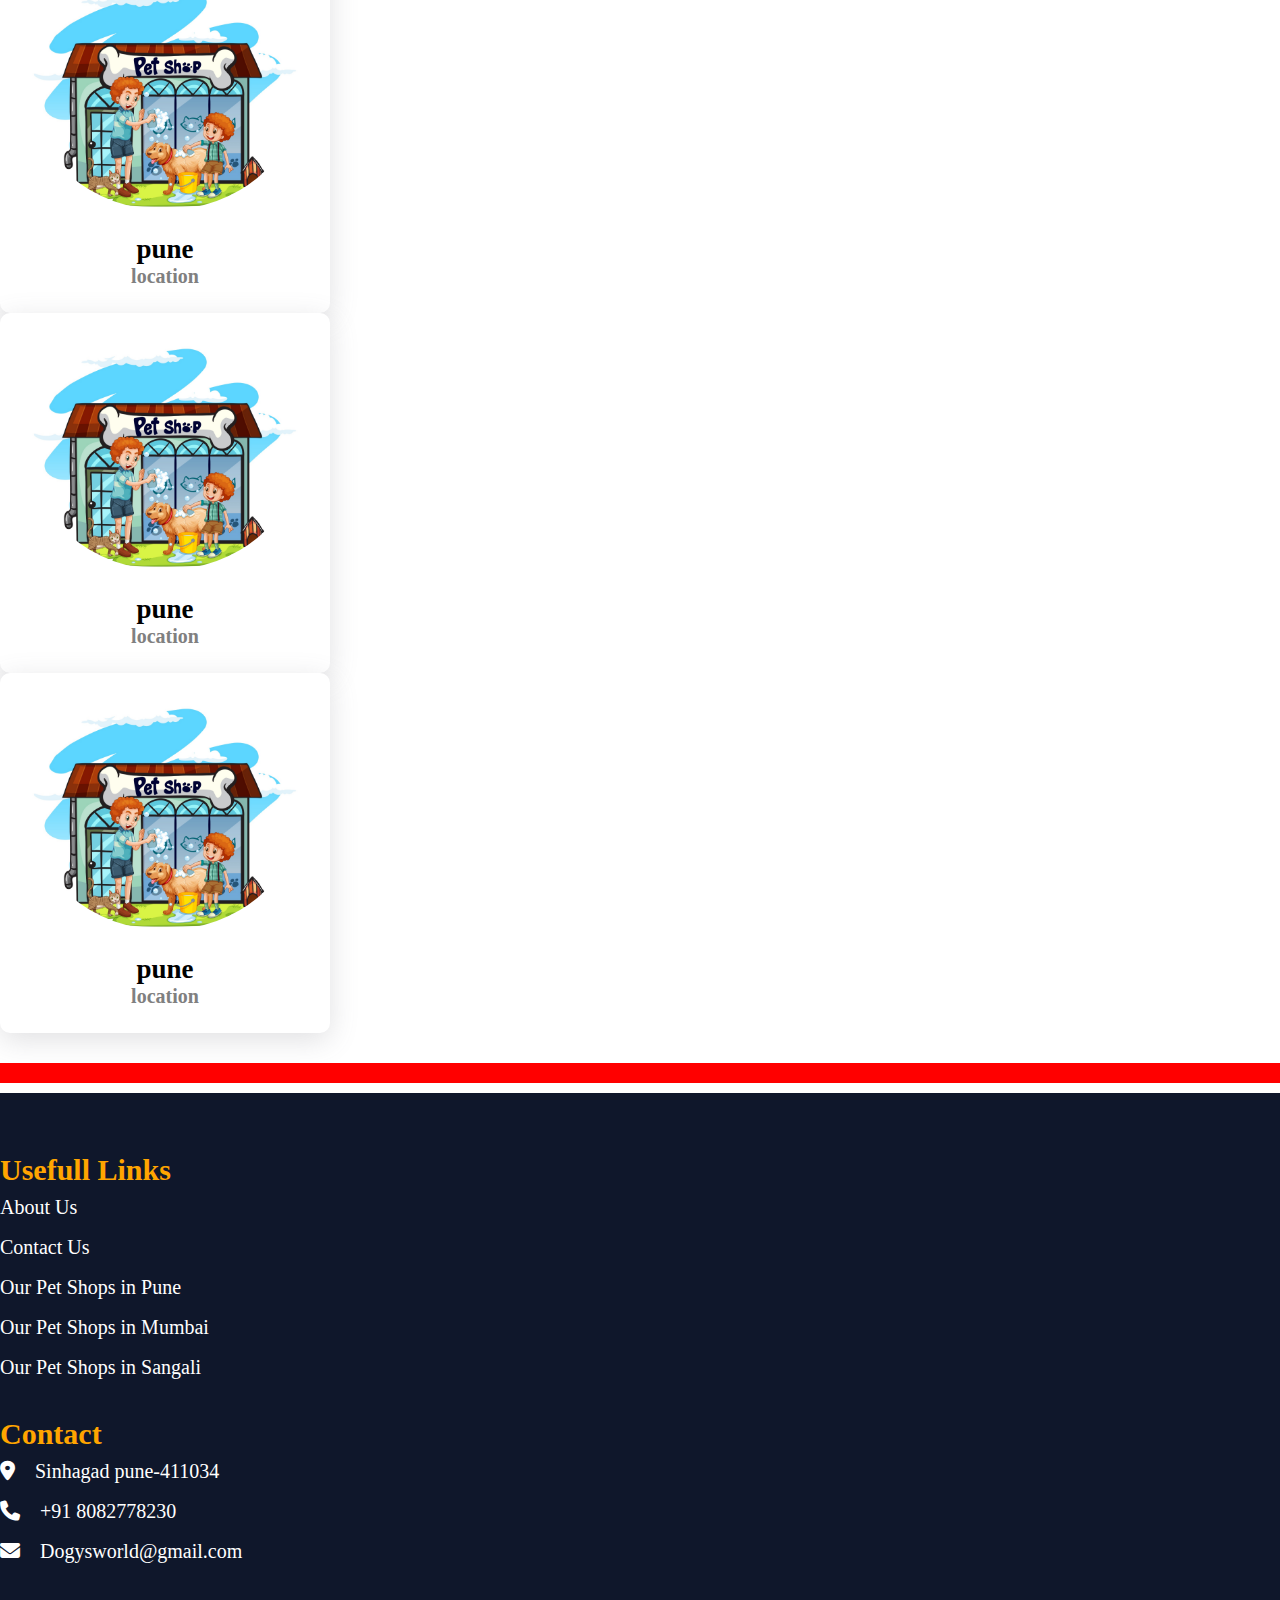
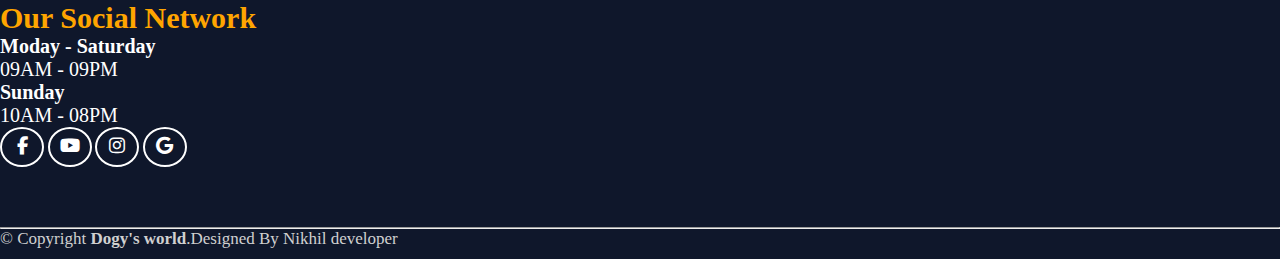
<file: areas.html>
<!DOCTYPE html>
<html lang="en">
  <head>
    <meta charset="UTF-8" />
    <meta http-equiv="X-UA-Compatible" content="IE=edge" />
    <meta name="viewport" content="width=device-width, initial-scale=1.0" />
    <title>Dogy's world || Best Quality Dog's</title>
    <link rel="stylesheet" href="style.css" />
    <link
      rel="stylesheet"
      href="https://cdnjs.cloudflare.com/ajax/libs/font-awesome/6.4.0/css/all.min.css"
    />
    <!-- bootstrap links -->
    <link
      href="https://cdn.jsdelivr.net/npm/bootstrap@5.0.2/dist/css/bootstrap.min.css"
      rel="stylesheet"
      integrity="sha384-EVSTQN3/azprG1Anm3QDgpJLIm9Nao0Yz1ztcQTwFspd3yD65VohhpuuCOmLASjC"
      crossorigin="anonymous"
    />
    <!-- bootstrap links -->
  </head>

  <body>
    <!-- navbar -->
    <div class="home-sectiona">
      <!-- navbar -->
      <nav class="navbar navbar-expand-md" id="navbar">
        <div class="container-fluid">
          <a class="navbar-brand an" href="index.html">Top Pet Breeders</a>
          <button
            class="navbar-toggler"
            type="button"
            data-bs-toggle="collapse"
            data-bs-target="#navbarSupportedContent"
            style="border: 5px solid gray"
          >
            <span class="navbar-toggler-icon"
              ><img
                src="./img/bars.png"
                alt=""
                style="height: 15px; width: 20px"
            /></span>
          </button>
          <div
            class="collapse navbar-collapse"
            id="navbarSupportedContent"
            class="mynav"
          >
            <ul class="navbar-nav me-auto mb-2 mb-lg-0">
              <li class="nav-item">
                <a class="nav-link active" aria-current="page" href="index.html"
                  >HOME</a
                >
              </li>
              <li class="nav-item">
                <a class="nav-link" href="about.html">ABOUT</a>
              </li>
              <li class="nav-item">
                <a class="nav-link" href="availabel.html">AVAILABEL BREEDES</a>
              </li>
              <li class="nav-item dropdown">
                <a
                  class="nav-link dropdown-toggle"
                  href="#"
                  role="button"
                  data-bs-toggle="dropdown"
                  aria-expanded="false"
                >
                  CITES
                </a>
                <ul
                  class="dropdown-menu"
                  aria-labelledby="navbarDropdown"
                  style="background-color: white"
                >
                <li><a class="dropdown-item" href="./availabel.html">Pune</a></li>
                <li><a class="dropdown-item" href="./availabel.html">Mumbai</a></li>
                <li><a class="dropdown-item" href="./availabel.html">Sangali</a></li>
                <li><a class="dropdown-item" href="./availabel.html">Nagpur</a></li>
                </ul>
              </li>
              <li class="nav-item">
                <a class="nav-link" href="contact.html">CONTACT</a>
              </li>
              <li class="nav-item">
                <a class="nav-link" href="areas.html">AREAS</a>
              </li>
            </ul>

            <button
              class="btn btn-login"
              type="submit"
              style="background-color: orange; color: white; font-size: 20px"
            >
              BUY PUPPY NOW
            </button>
          </div>
        </div>
      </nav>
      <!-- navbar -->

      <!-- home section -->
      <section>
        <div class="content">
          <div class="img img-fluid alt=Responsive image">
            <div class="img-overlay image-overlay">
              <h1
                class="animated displa-3  slideInDown"
                style="
                  display: flex;
                  justify-content: center;
                  padding-top: 170px;
                  font-size: calc(1.525rem + 3.3vw);
                  font-weight: 800;
                  line-height: 1.2;
                  margin-bottom: 1rem !important;
                "
              >
              Areas We Are Available<br />
              
              </h1>
            </div>
          </div>
        </div>
      </section>
      <!-- home section -->
    </div>

    <div class="col-12 col-sm-12 col-md-12 col-lg-12 c0l-xl-12" id="location" style="margin-top: 100px;">
      <h1><span>Genuine Pet Shop Near Me</span></h1>
      <h2 style="display: flex; justify-content: center;font-size: 40px;">
        Our Shops Are Available At
      </h2>
    </div>

  <!-- dog cards -->


  <!-- product cards -->
  <div class="container " >
  
    <div class="row" >
      <div class="col-md-3 py-3 py-md-0">
     <div class="pt1">
      <div class="img1">
     <img src="./img/shopicon.jpeg" alt="">
     <div class="tag" style="margin-top: 20px;">
     <h1 style="display: flex;justify-content: center;font-size: 27px;">pune</h1>
     <h1  style="display: flex;justify-content: center;font-size: 20px;color: gray;">location</h1>
    </div>
    </div>
    
      <div class="contain">
        <button type="button" class="btn btn-warning"><h1 style="font-size: 22px;color: white;">Know More</h1></button>
      </div>
     </div>
        
      </div>
     
     
      <div class="col-md-3 py-3 py-md-0">
        <div class="pt1">
         <div class="img1">
        <img src="./img/shopicon.jpeg" alt="">
        <div class="tag" style="margin-top: 20px;">
        <h1 style="display: flex;justify-content: center;font-size: 27px;">pune</h1>
        <h1  style="display: flex;justify-content: center;font-size: 20px;color: gray;">location</h1>
       </div>
       </div>
       
         <div class="contain">
           <button type="button" class="btn btn-warning"><h1 style="font-size: 22px;color: white;">Know More</h1></button>
         </div>
        </div>
           
         </div>
   
         <div class="col-md-3 py-3 py-md-0">
          <div class="pt1">
           <div class="img1">
          <img src="./img/shopicon.jpeg" alt="">
          <div class="tag" style="margin-top: 20px;">
          <h1 style="display: flex;justify-content: center;font-size: 27px;">pune</h1>
          <h1  style="display: flex;justify-content: center;font-size: 20px;color: gray;">location</h1>
         </div>
         </div>
         
           <div class="contain">
             <button type="button" class="btn btn-warning"><h1 style="font-size: 22px;color: white;">Know More</h1></button>
           </div>
          </div>
             
           </div>
        
           <div class="col-md-3 py-3 py-md-0">
            <div class="pt1">
             <div class="img1">
            <img src="./img/shopicon.jpeg" alt="">
            <div class="tag" style="margin-top: 20px;">
            <h1 style="display: flex;justify-content: center;font-size: 27px;">pune</h1>
            <h1  style="display: flex;justify-content: center;font-size: 20px;color: gray;">location</h1>
           </div>
           </div>
           
             <div class="contain">
               <button type="button" class="btn btn-warning"><h1 style="font-size: 22px;color: white;">Know More</h1></button>
             </div>
            </div>
               
             </div>
          </div>
</div>

  <div style="width: 100%;height: 20px;background-color: red;margin-top: 30px;position: fixed;">

  </div>
  <!-- dog cards -->
     <!-- footer -->
     <footer id="footer" style="margin-top: 60px">
        <div class="footer-top">
          <div class="container">
            <div class="row">
             
              <div class="col-lg-3 col-md-4 footer-links">
                <h4 >Usefull Links</h4>
                <ul>
                  <li><a href="index.html">About Us</a></li>
                  <li><a href="about.html">Contact Us</a></li>
                  <li><a href="contact.html">Our Pet Shops in Pune</a></li>
                  <li><a href="#">Our Pet Shops in Mumbai</a></li>
                  <li><a href="#">Our Pet Shops in Sangali</a></li>
                </ul>
              </div>
              <div class="col-lg-3 col-md-4 footer-links">
                <h4>Contact</h4>
             
                <ul>
                  <li><a href="#"><i class="fa fa-map-marker-alt me-3" style="margin-right: 20px;"></i>Sinhagad pune-411034</a></li>
                  <li><a href="#"><i class="fas fa-phone me-3" style="margin-right: 20px;"></i>+91 8082778230</a></li>
                  <li><a href="#"><i class="fa fa-envelope me-3" style="margin-right: 20px;"></i>Dogysworld@gmail.com</a></li>
                </ul>
              </div>
              <div class="col-lg-3 col-md-4 footer-links">
                <h4>Our Social Network</h4>
            
            <h3 style="  font-size: 20px;">Moday - Saturday</h3>
            <p style="  font-size: 20px;">09AM - 09PM</p>
            <h3 style="  font-size: 20px;">Sunday</h3>
            <p style="  font-size: 20px;">10AM - 08PM</p>
                <div class="socail-links mt-3">
                 
                  <a href="#" class="facebook"
                    ><i class="fa-brands fa-facebook-f"></i
                  ></a>
                  <a href="#" class="youtube"
                    > <i class="fab fa-youtube" style="color: white;"></i
                  ></a>
                  <a href="#" class="instagram"
                    ><i class="fa-brands fa-instagram"></i
                  ></a>
                  <a href="#" class="googel"
                    ><i class="fab fa-google"></i
                  ></a>
                </div>
              </div>
            </div>
          </div>
        </div>
        <hr />
        <div class="container py-4">
          <div class="copyright">
            &copy;  Copyright <strong>Dogy's world</strong>.Designed By Nikhil developer
          </div>
         
      </footer>
      <!-- footer -->
      <!-- footer -->
      <script
        src="https://cdn.jsdelivr.net/npm/bootstrap@5.0.2/dist/js/bootstrap.bundle.min.js"
        integrity="sha384-MrcW6ZMFYlzcLA8Nl+NtUVF0sA7MsXsP1UyJoMp4YLEuNSfAP+JcXn/tWtIaxVXM"
        crossorigin="anonymous"
      ></script>
  </body>
</html>
</file>
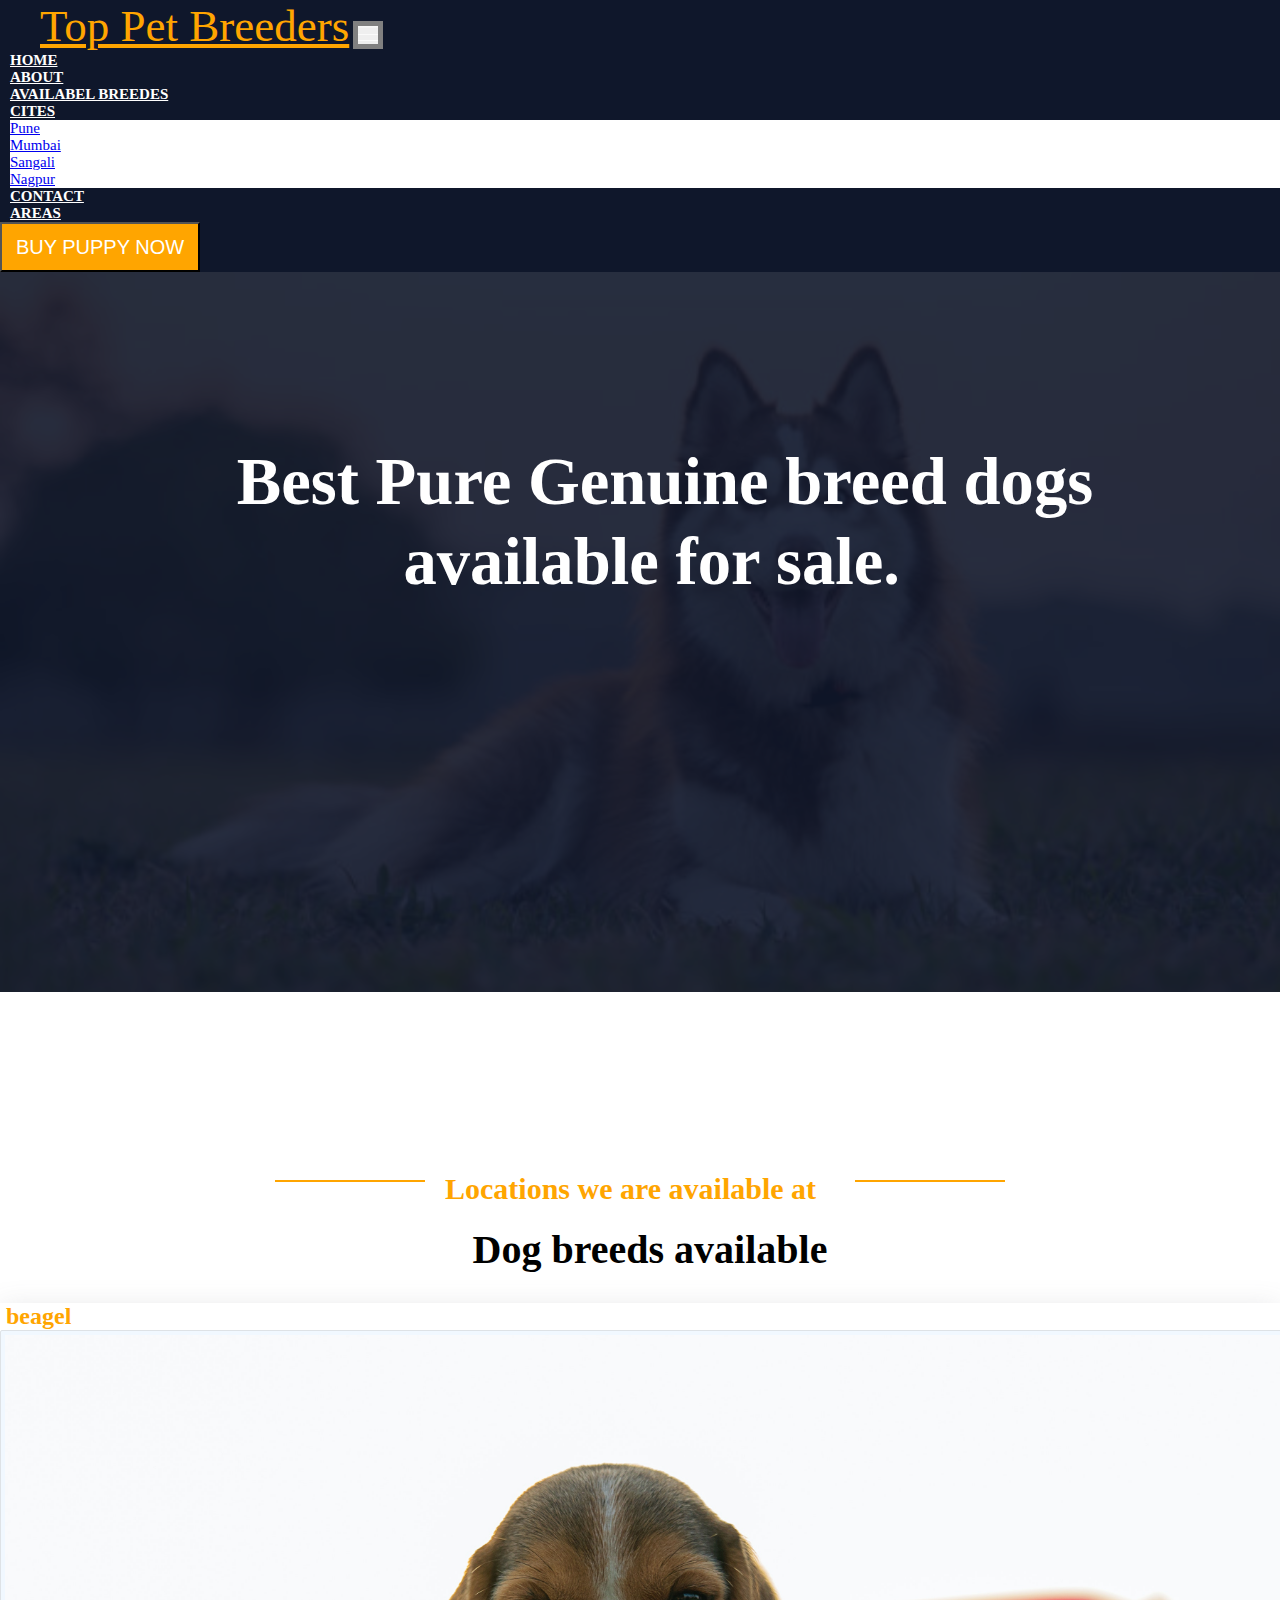
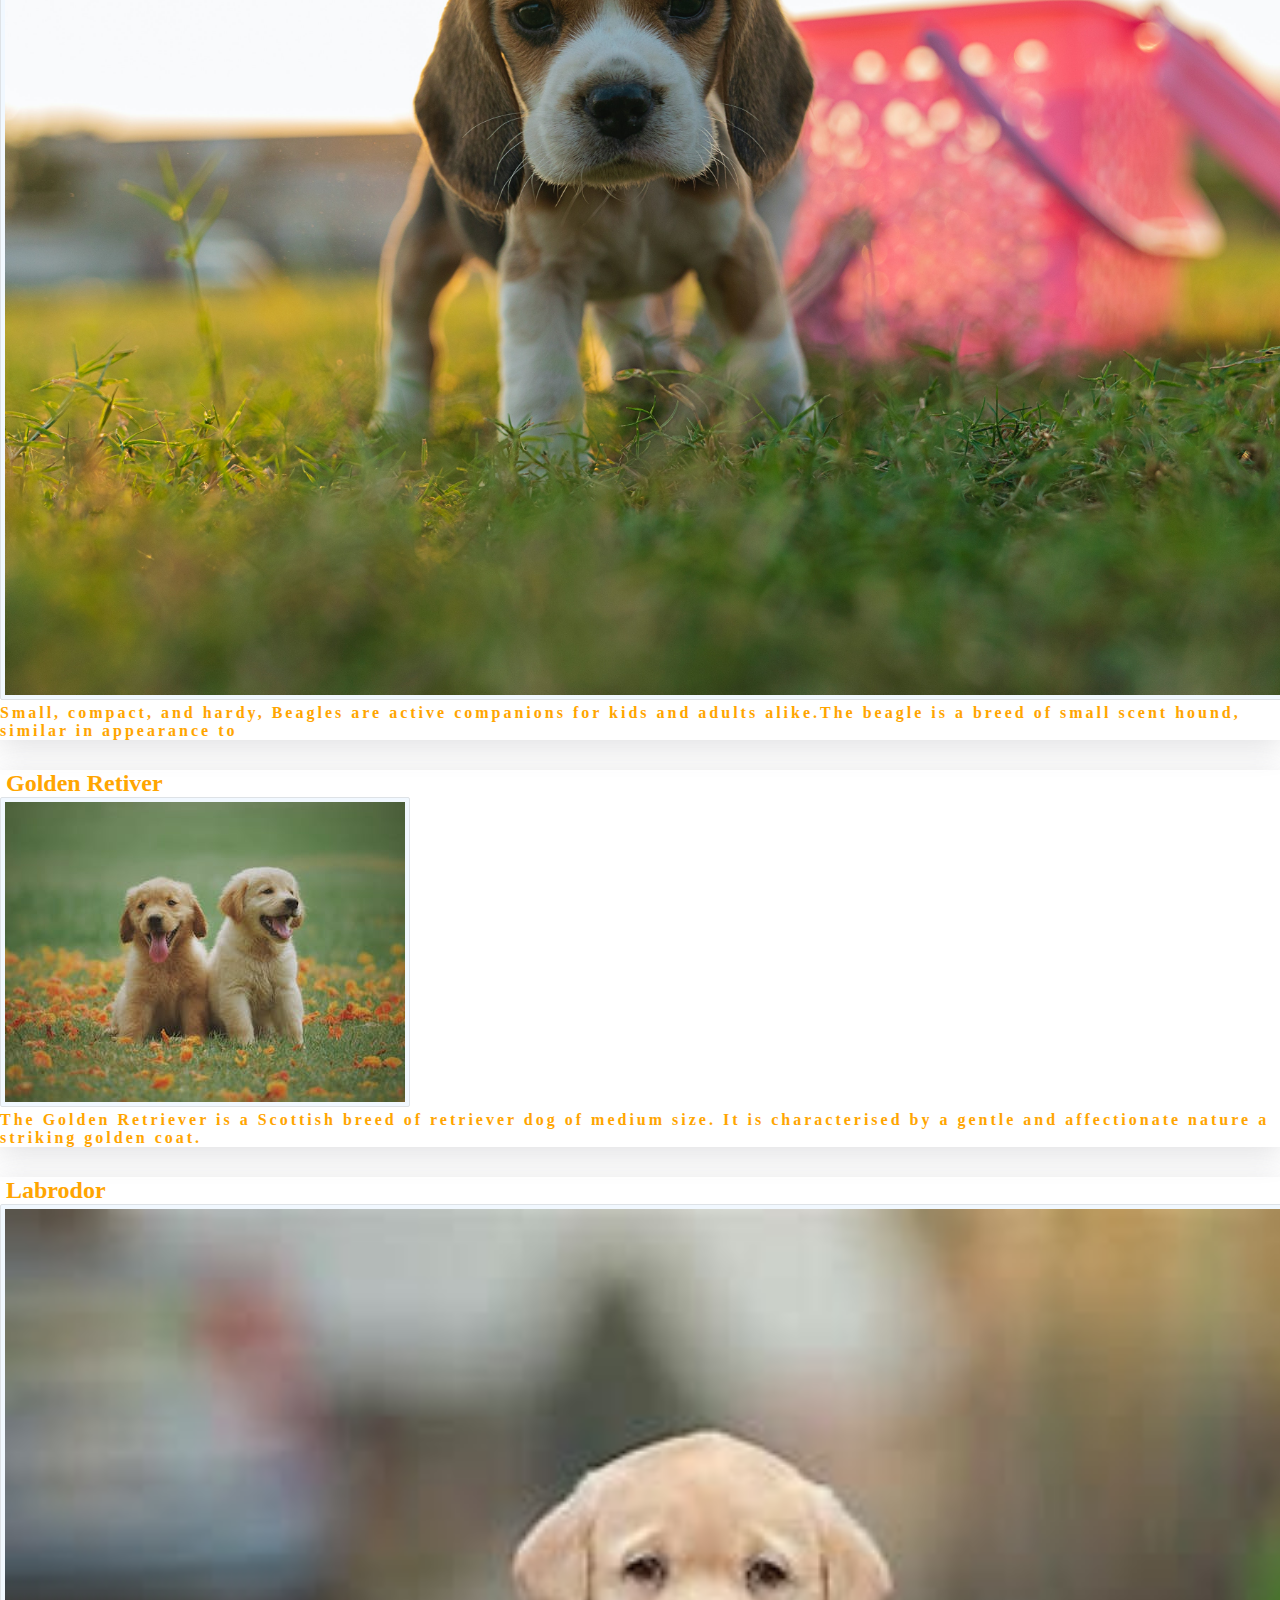
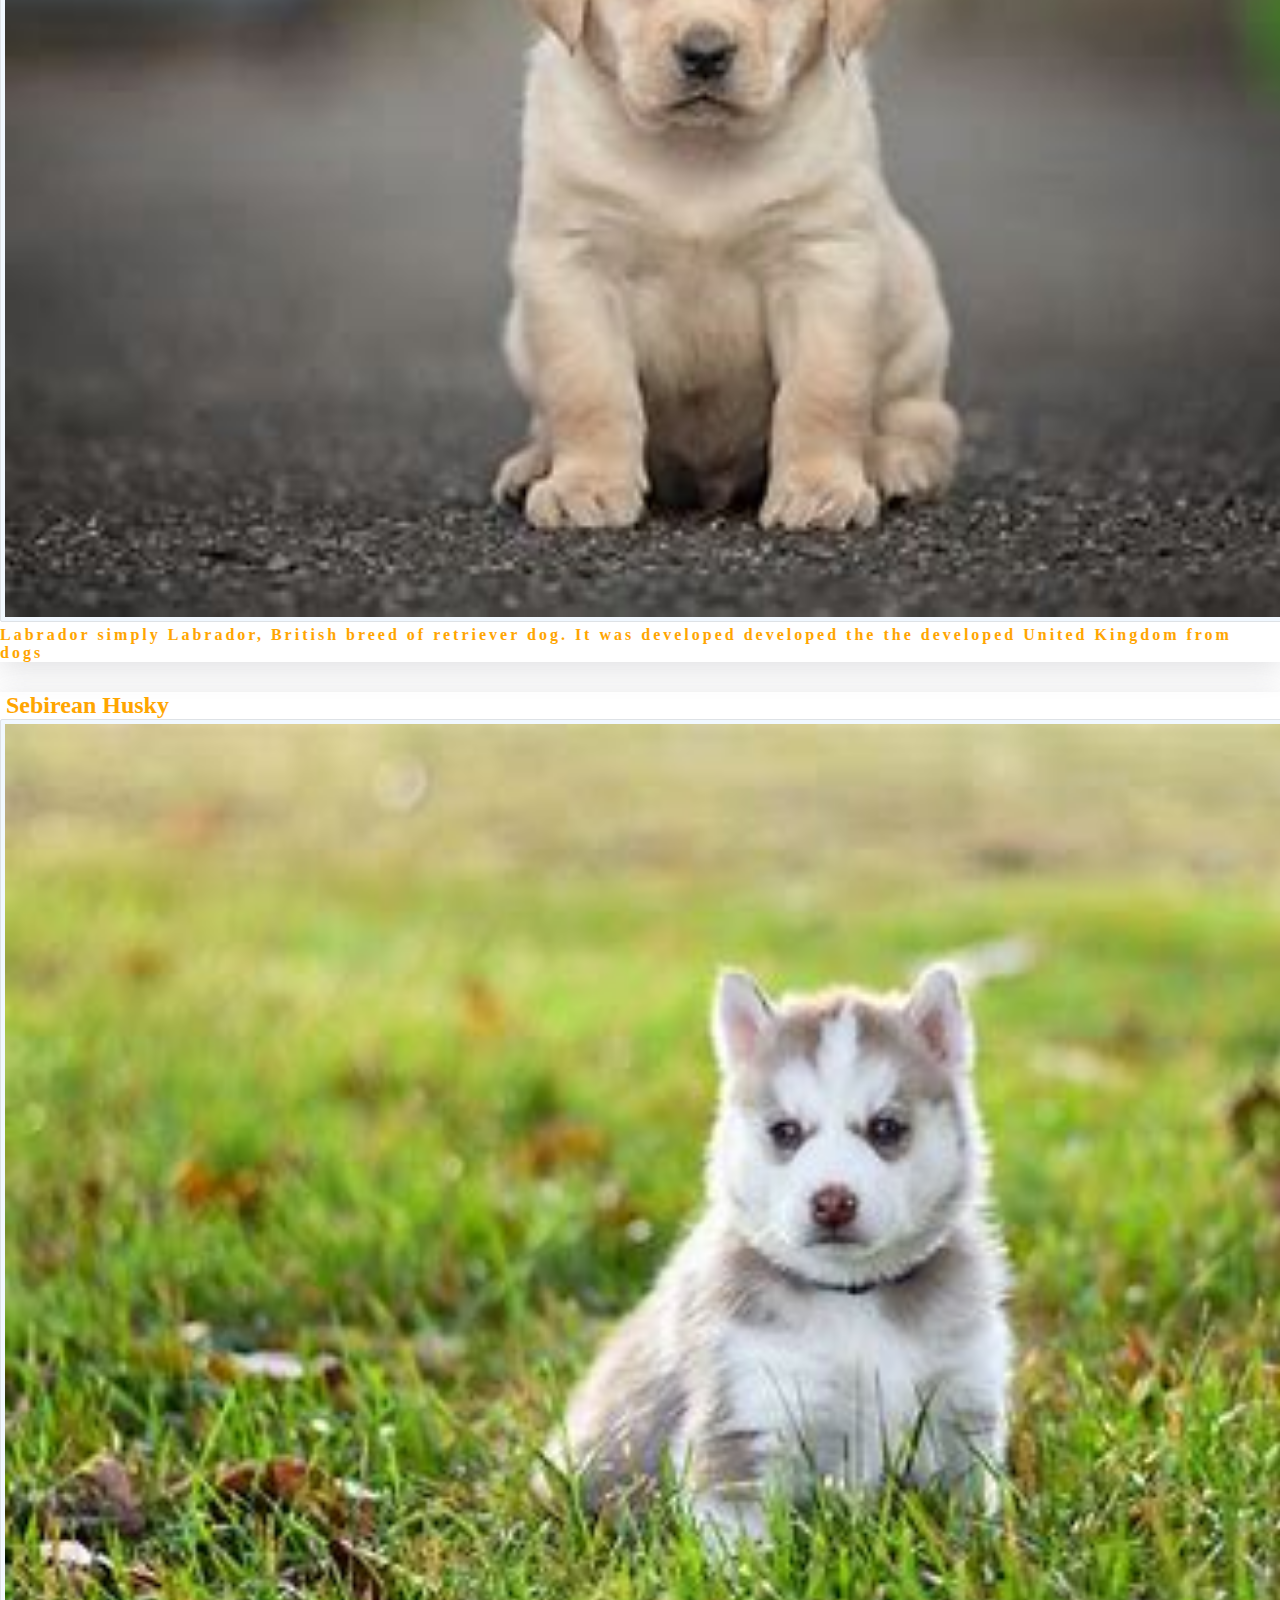
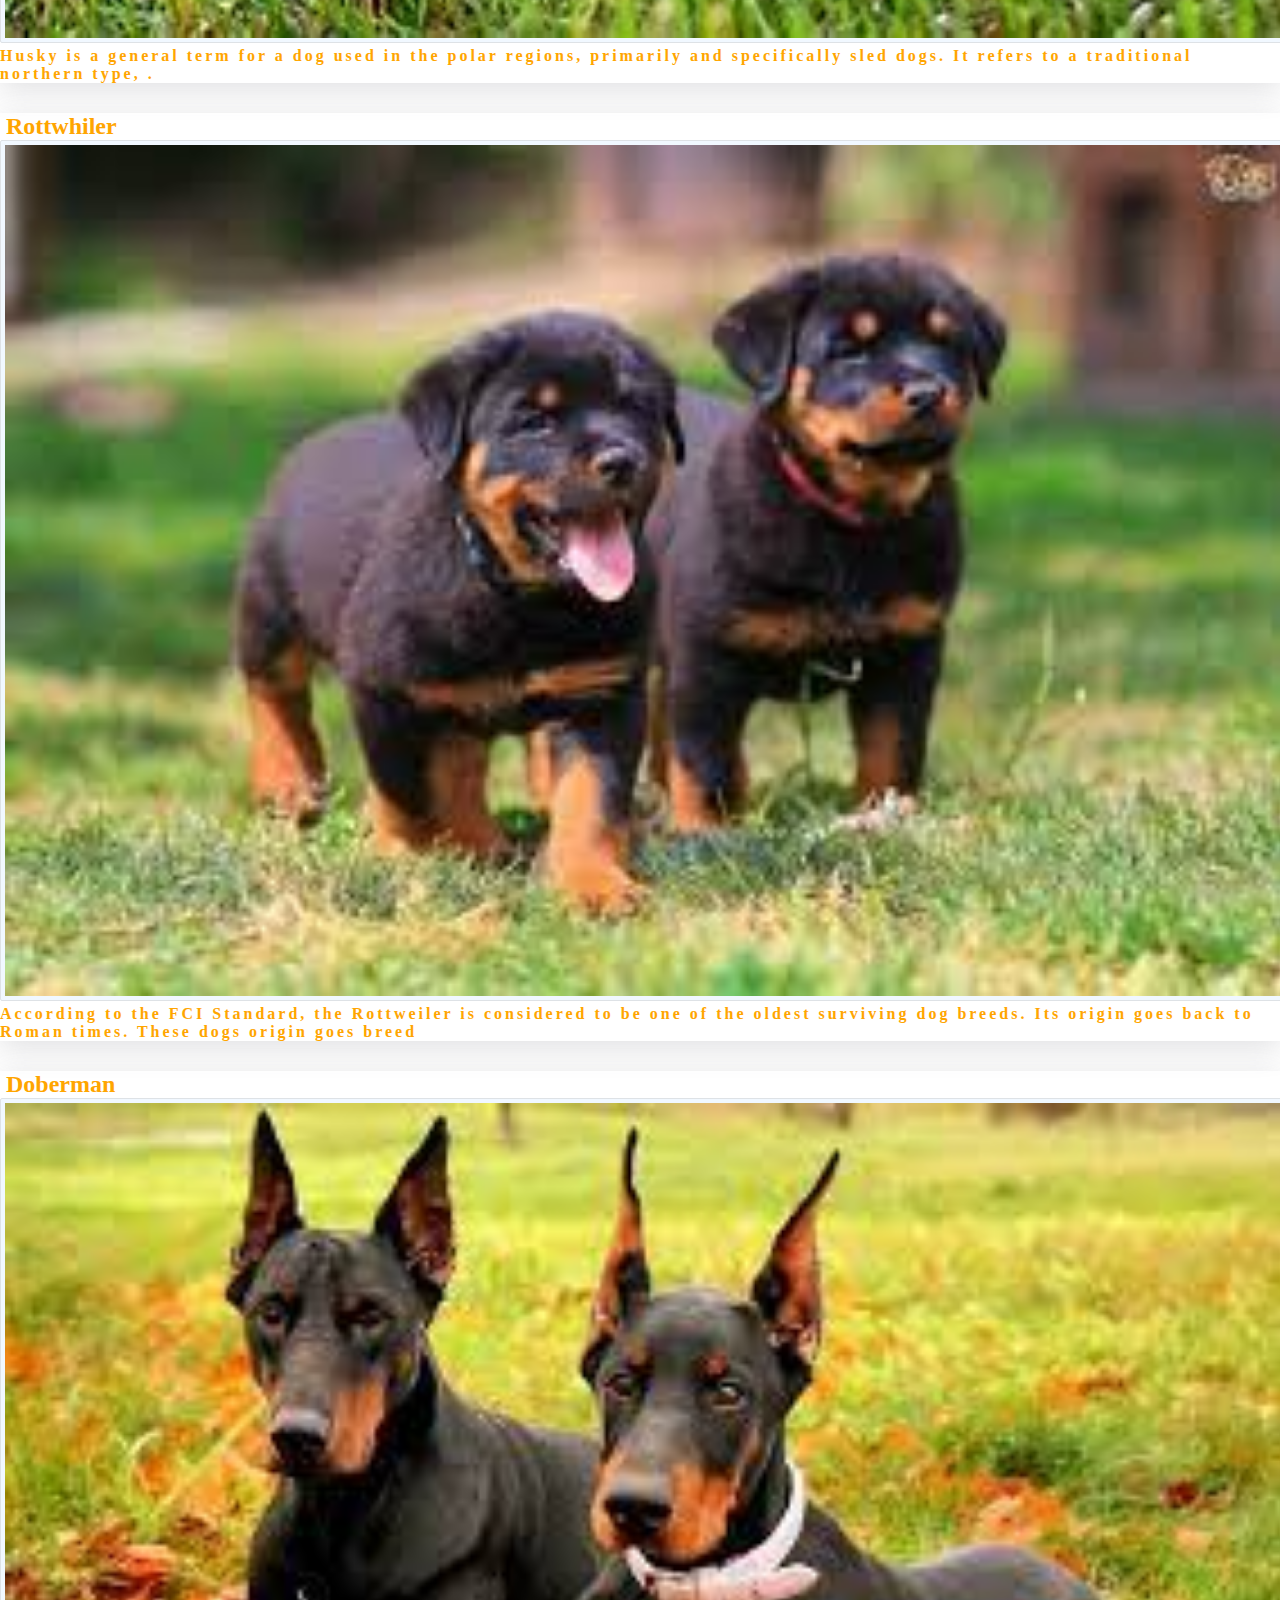
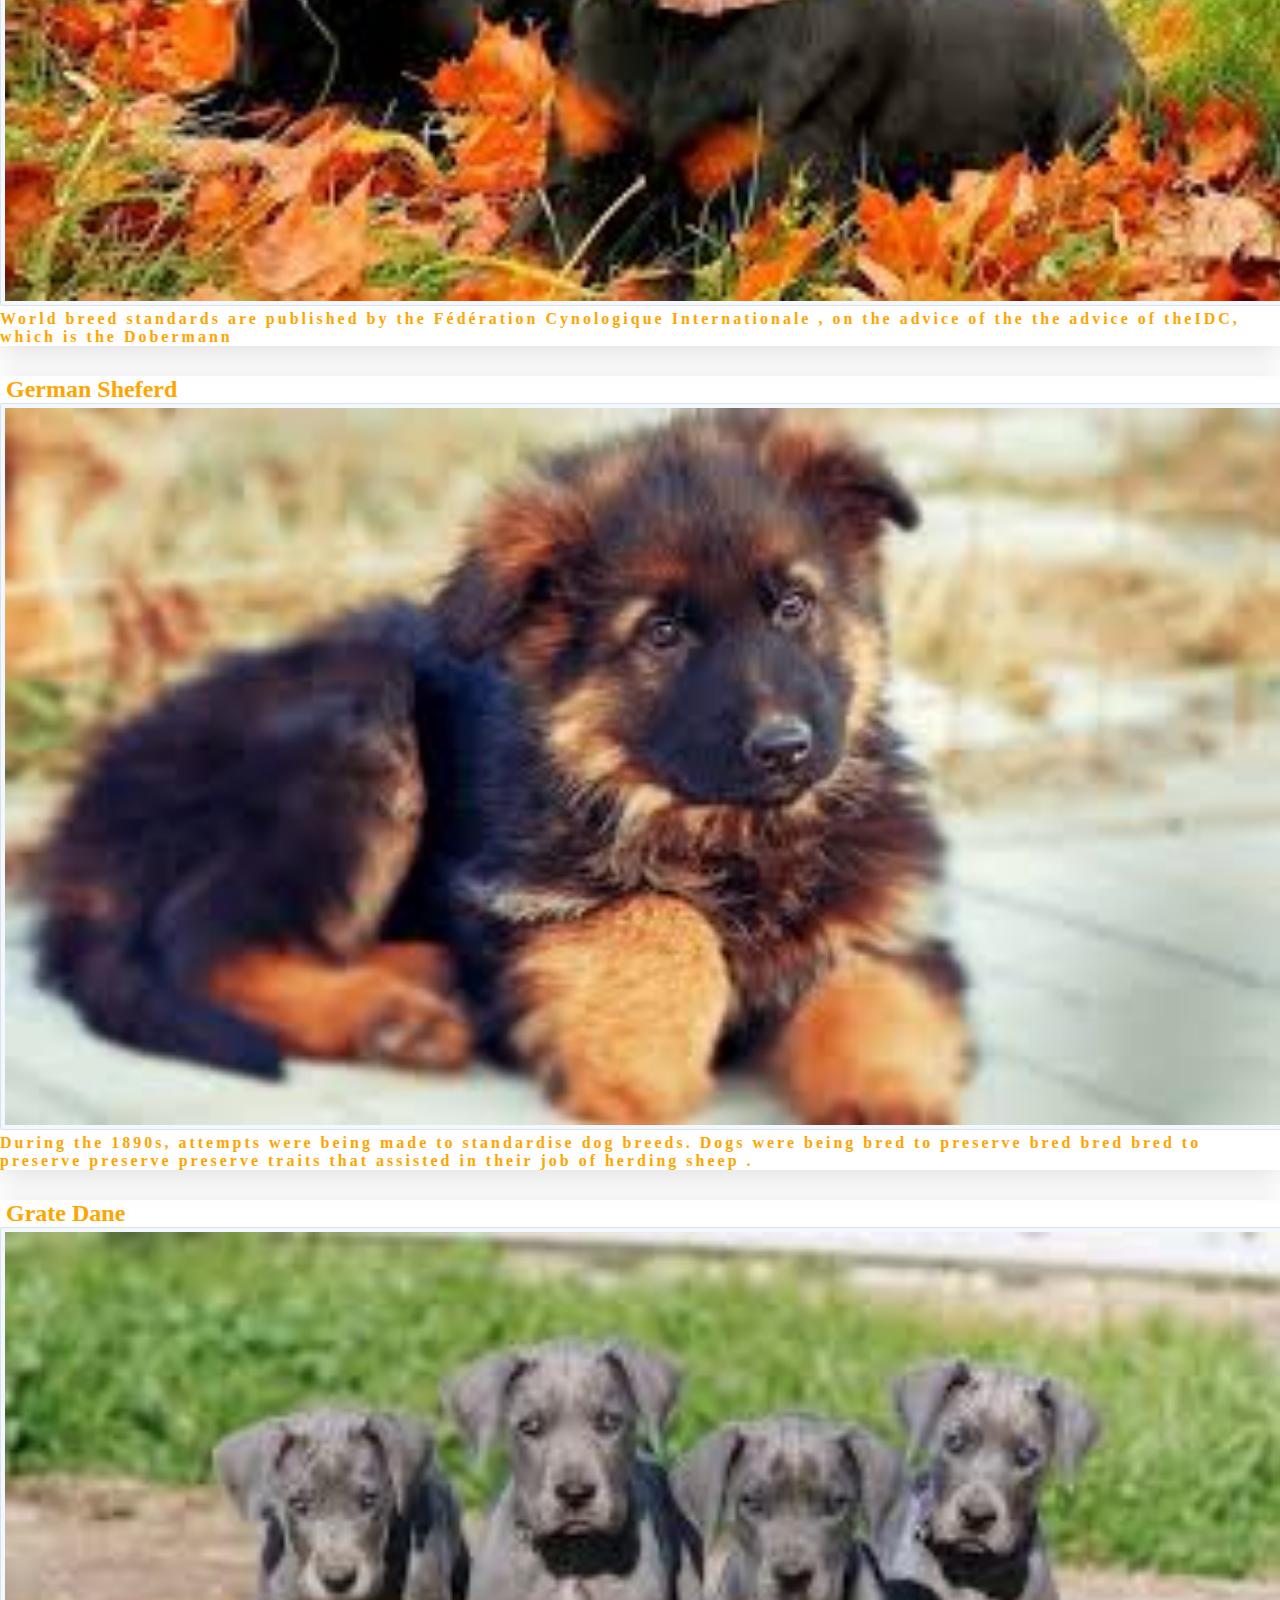
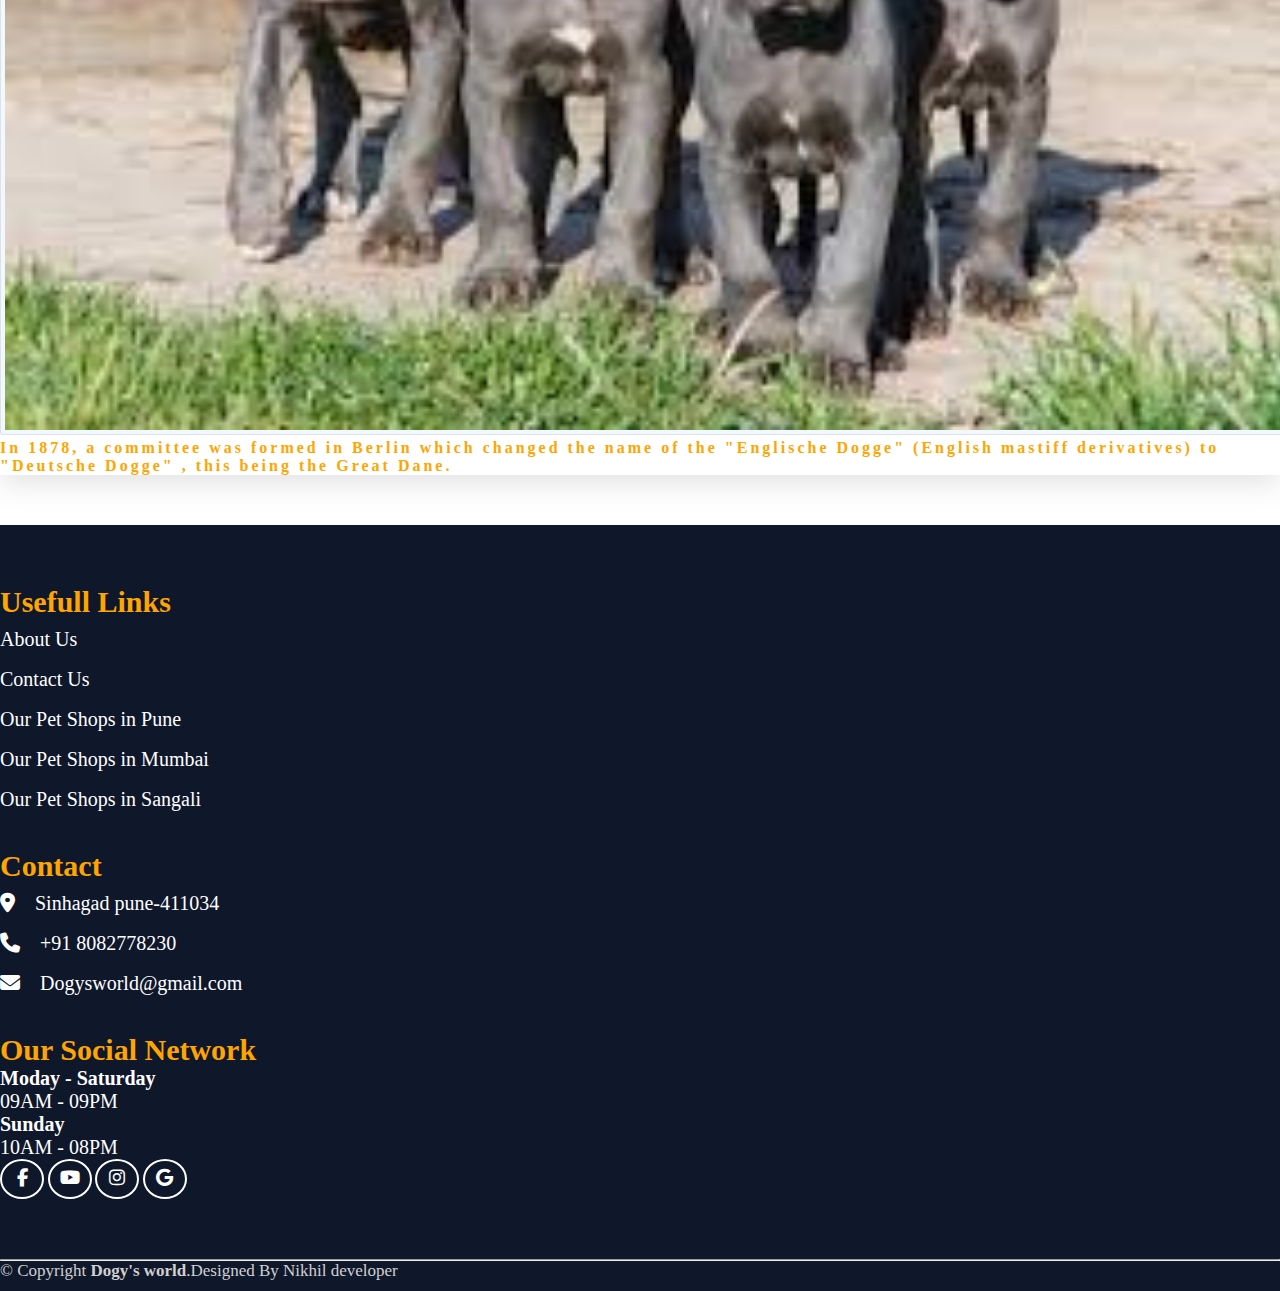
<file: availabel.html>
<!DOCTYPE html>
<html lang="en">
  <head>
    <meta charset="UTF-8" />
    <meta http-equiv="X-UA-Compatible" content="IE=edge" />
    <meta name="viewport" content="width=device-width, initial-scale=1.0" />
    <title>Dogy's world || Best Quality Dog's</title>
    <link rel="stylesheet" href="style.css" />
    <link
      rel="stylesheet"
      href="https://cdnjs.cloudflare.com/ajax/libs/font-awesome/6.4.0/css/all.min.css"
    />
    <!-- bootstrap links -->
    <link
      href="https://cdn.jsdelivr.net/npm/bootstrap@5.0.2/dist/css/bootstrap.min.css"
      rel="stylesheet"
      integrity="sha384-EVSTQN3/azprG1Anm3QDgpJLIm9Nao0Yz1ztcQTwFspd3yD65VohhpuuCOmLASjC"
      crossorigin="anonymous"
    />
    <!-- bootstrap links -->
  </head>

  <body>
    <!-- navbar -->
    <div class="home-sectiona">
      <!-- navbar -->
      <nav class="navbar navbar-expand-md" id="navbar">
        <div class="container-fluid">
          <a class="navbar-brand an" href="index.html">Top Pet Breeders</a>
          <button
            class="navbar-toggler"
            type="button"
            data-bs-toggle="collapse"
            data-bs-target="#navbarSupportedContent"
            style="border: 5px solid gray"
          >
            <span class="navbar-toggler-icon"
              ><img
                src="./img/bars.png"
                alt=""
                style="height: 15px; width: 20px"
            /></span>
          </button>
          <div
            class="collapse navbar-collapse"
            id="navbarSupportedContent"
            class="mynav"
          >
            <ul class="navbar-nav me-auto mb-2 mb-lg-0">
              <li class="nav-item">
                <a class="nav-link active" aria-current="page" href="index.html"
                  >HOME</a
                >
              </li>
              <li class="nav-item">
                <a class="nav-link" href="about.html">ABOUT</a>
              </li>
              <li class="nav-item">
                <a class="nav-link" href="availabel.html">AVAILABEL BREEDES</a>
              </li>
              <li class="nav-item dropdown">
                <a
                  class="nav-link dropdown-toggle"
                  href="#"
                  role="button"
                  data-bs-toggle="dropdown"
                  aria-expanded="false"
                >
                  CITES
                </a>
                <ul
                  class="dropdown-menu"
                  aria-labelledby="navbarDropdown"
                  style="background-color: white"
                >
                <li><a class="dropdown-item" href="./availabel.html">Pune</a></li>
                <li><a class="dropdown-item" href="./availabel.html">Mumbai</a></li>
                <li><a class="dropdown-item" href="./availabel.html">Sangali</a></li>
                <li><a class="dropdown-item" href="./availabel.html">Nagpur</a></li>
                </ul>
              </li>
              <li class="nav-item">
                <a class="nav-link" href="contact.html">CONTACT</a>
              </li>
              <li class="nav-item">
                <a class="nav-link" href="areas.html">AREAS</a>
              </li>
            </ul>

            <button
              class="btn btn-login"
              type="submit"
              style="background-color: orange; color: white; font-size: 20px"
            >
              BUY PUPPY NOW
            </button>
          </div>
        </div>
      </nav>
      <!-- navbar -->

      <!-- home section -->
      <section>
        <div class="content">
          <div class="img img-fluid alt=Responsive image">
            <div class="img-overlay image-overlay">
              <h1
                class="animated displa-3 slideInDown"
                style="
                  display: flex;
                  justify-content: center;
                  padding-top: 170px;
                  font-size: calc(1.525rem + 3.3vw);
                  font-weight: 800;
                  line-height: 1.2;
                  margin-bottom: 1rem !important;
                "
              >
                Best Pure Genuine breed dogs <br />
                &nbsp; &nbsp; &nbsp; &nbsp; &nbsp; available for sale.
              </h1>
            </div>
          </div>
        </div>
      </section>
      <!-- home section -->
    </div>

    <!-- dog cards -->
    <div class="container" id="product-cards">
      <div class="col-12 col-sm-12 col-md-12 col-lg-12 c0l-xl-12" id="location">
        <h1><span>Locations we are available at</span></h1>
        <h2 style="display: flex; justify-content: center">
          Dog breeds available
        </h2>
      </div>
      <div class="row" style="margin-top: 30px">
        <div class="col-md-3 py-3 py-md-0">
          <div class="card">
            
            <h2>beagel</h2>

            <div class="card-body">
              <img
                src="./img/pexels-nishant-aneja-4203281.jpg"
                alt=""
                class="img-thumbnail"
              />

              <p>
                Small, compact, and hardy, Beagles are active companions for
                kids and adults alike.The beagle is a breed of small scent
                hound, similar in appearance to
              </p>
            </div>
          </div>
        </div>
        <div class="col-md-3 py-3 py-md-0">
          <div class="card">
            

            <h2>Golden Retiver</h2>
            <div class="card-body">
              <img
                src="./img/golden retriver.jpeg"
                alt=""
                class="img-thumbnail"
              />
              <p>
                The Golden Retriever is a Scottish breed of retriever dog of
                medium size. It is characterised by a gentle and affectionate
                nature a striking golden coat.
              </p>
            </div>
          </div>
        </div>
        <div class="col-md-3 py-3 py-md-0">
          <div class="card">
            
            <h2>Labrodor</h2>

            <div class="card-body">
              <img
                src="./img/lab4.jfif"
                alt=""
                class="img-thumbnail"
                width="100%"
              />
              <p>
                Labrador simply Labrador, British breed of retriever dog. It was
                developed developed the the developed United Kingdom from dogs
              </p>
            </div>
          </div>
        </div>
        <div class="col-md-3 py-3 py-md-0">
          <div class="card">
            
            <h2>Sebirean Husky</h2>

            <div class="card-body">
              <img
                src="./img/husky3.jfif"
                alt=""
                class="img-thumbnail"
                width="100%"
              />
              <p>
                Husky is a general term for a dog used in the polar regions,
                primarily and specifically sled dogs. It refers to a traditional
                northern type, .
              </p>
            </div>
          </div>
        </div>
      </div>

      <div class="row" style="margin-top: 30px">
        <div class="col-md-3 py-3 py-md-0">
          <div class="card">
            
            <h2>Rottwhiler</h2>

            <div class="card-body">
              <img
                src="./img/rott2.jfif"
                alt=""
                class="img-thumbnail"
                width="100%"
              />
              <p>
                According to the FCI Standard, the Rottweiler is considered to
                be one of the oldest surviving dog breeds. Its origin goes back
                to Roman times. These dogs origin goes breed
              </p>
            </div>
          </div>
        </div>
        <div class="col-md-3 py-3 py-md-0">
          <div class="card">
            
            <h2>Doberman</h2>

            <div class="card-body">
              <img
                src="./img/dober.jfif"
                alt=""
                class="img-thumbnail"
                width="100%"
              />
              <p>
                World breed standards are published by the Fédération
                Cynologique Internationale , on the advice of the the advice of
                theIDC, which is the Dobermann
              </p>
            </div>
          </div>
        </div>
        <div class="col-md-3 py-3 py-md-0">
          <div class="card">
            
            <h2>German Sheferd</h2>

            <div class="card-body">
              <img
                src="./img/ger2.jfif"
                alt=""
                class="img-thumbnail"
                width="100%"
              />
              <p>
                During the 1890s, attempts were being made to standardise dog
                breeds. Dogs were being bred to preserve bred bred bred to
                preserve preserve preserve traits that assisted in their job of
                herding sheep .
              </p>
            </div>
          </div>
        </div>
        <div class="col-md-3 py-3 py-md-0">
          <div class="card">
            
            <h2>Grate Dane</h2>

            <div class="card-body">
              <img
                src="./img/grate.jfif"
                alt=""
                class="img-thumbnail"
                height="240px"
                width="100%"
              />
              <p>
                In 1878, a committee was formed in Berlin which changed the name
                of the "Englische Dogge" (English mastiff derivatives) to
                "Deutsche Dogge" , this being the Great Dane.
              </p>
            </div>
          </div>
        </div>
      </div>
      <!-- last card -->
      
      </div>
    </div>

    <!-- dog cards -->

     <!-- footer -->
     <footer id="footer" style="margin-top: 50px">
        <div class="footer-top">
          <div class="container">
            <div class="row">
             
              <div class="col-lg-3 col-md-4 footer-links">
                <h4 >Usefull Links</h4>
                <ul>
                  <li><a href="index.html">About Us</a></li>
                  <li><a href="about.html">Contact Us</a></li>
                  <li><a href="contact.html">Our Pet Shops in Pune</a></li>
                  <li><a href="#">Our Pet Shops in Mumbai</a></li>
                  <li><a href="#">Our Pet Shops in Sangali</a></li>
                </ul>
              </div>
              <div class="col-lg-3 col-md-4 footer-links">
                <h4>Contact</h4>
             
                <ul>
                  <li><a href="#"><i class="fa fa-map-marker-alt me-3" style="margin-right: 20px;"></i>Sinhagad pune-411034</a></li>
                  <li><a href="#"><i class="fas fa-phone me-3" style="margin-right: 20px;"></i>+91 8082778230</a></li>
                  <li><a href="#"><i class="fa fa-envelope me-3" style="margin-right: 20px;"></i>Dogysworld@gmail.com</a></li>
                </ul>
              </div>
              <div class="col-lg-3 col-md-4 footer-links">
                <h4>Our Social Network</h4>
            
            <h3 style="  font-size: 20px;">Moday - Saturday</h3>
            <p style="  font-size: 20px;">09AM - 09PM</p>
            <h3 style="  font-size: 20px;">Sunday</h3>
            <p style="  font-size: 20px;">10AM - 08PM</p>
                <div class="socail-links mt-3">
                 
                  <a href="#" class="facebook"
                    ><i class="fa-brands fa-facebook-f"></i
                  ></a>
                  <a href="#" class="youtube"
                    > <i class="fab fa-youtube" style="color: white;"></i
                  ></a>
                  <a href="#" class="instagram"
                    ><i class="fa-brands fa-instagram"></i
                  ></a>
                  <a href="#" class="googel"
                    ><i class="fab fa-google"></i
                  ></a>
                </div>
              </div>
            </div>
          </div>
        </div>
        <hr />
        <div class="container py-4">
          <div class="copyright">
            &copy;  Copyright <strong>Dogy's world</strong>.Designed By Nikhil developer
          </div>
         
      </footer>
      <!-- footer -->
      <!-- footer -->
      <script
        src="https://cdn.jsdelivr.net/npm/bootstrap@5.0.2/dist/js/bootstrap.bundle.min.js"
        integrity="sha384-MrcW6ZMFYlzcLA8Nl+NtUVF0sA7MsXsP1UyJoMp4YLEuNSfAP+JcXn/tWtIaxVXM"
        crossorigin="anonymous"
      ></script>
  </body>
</html>
</file>
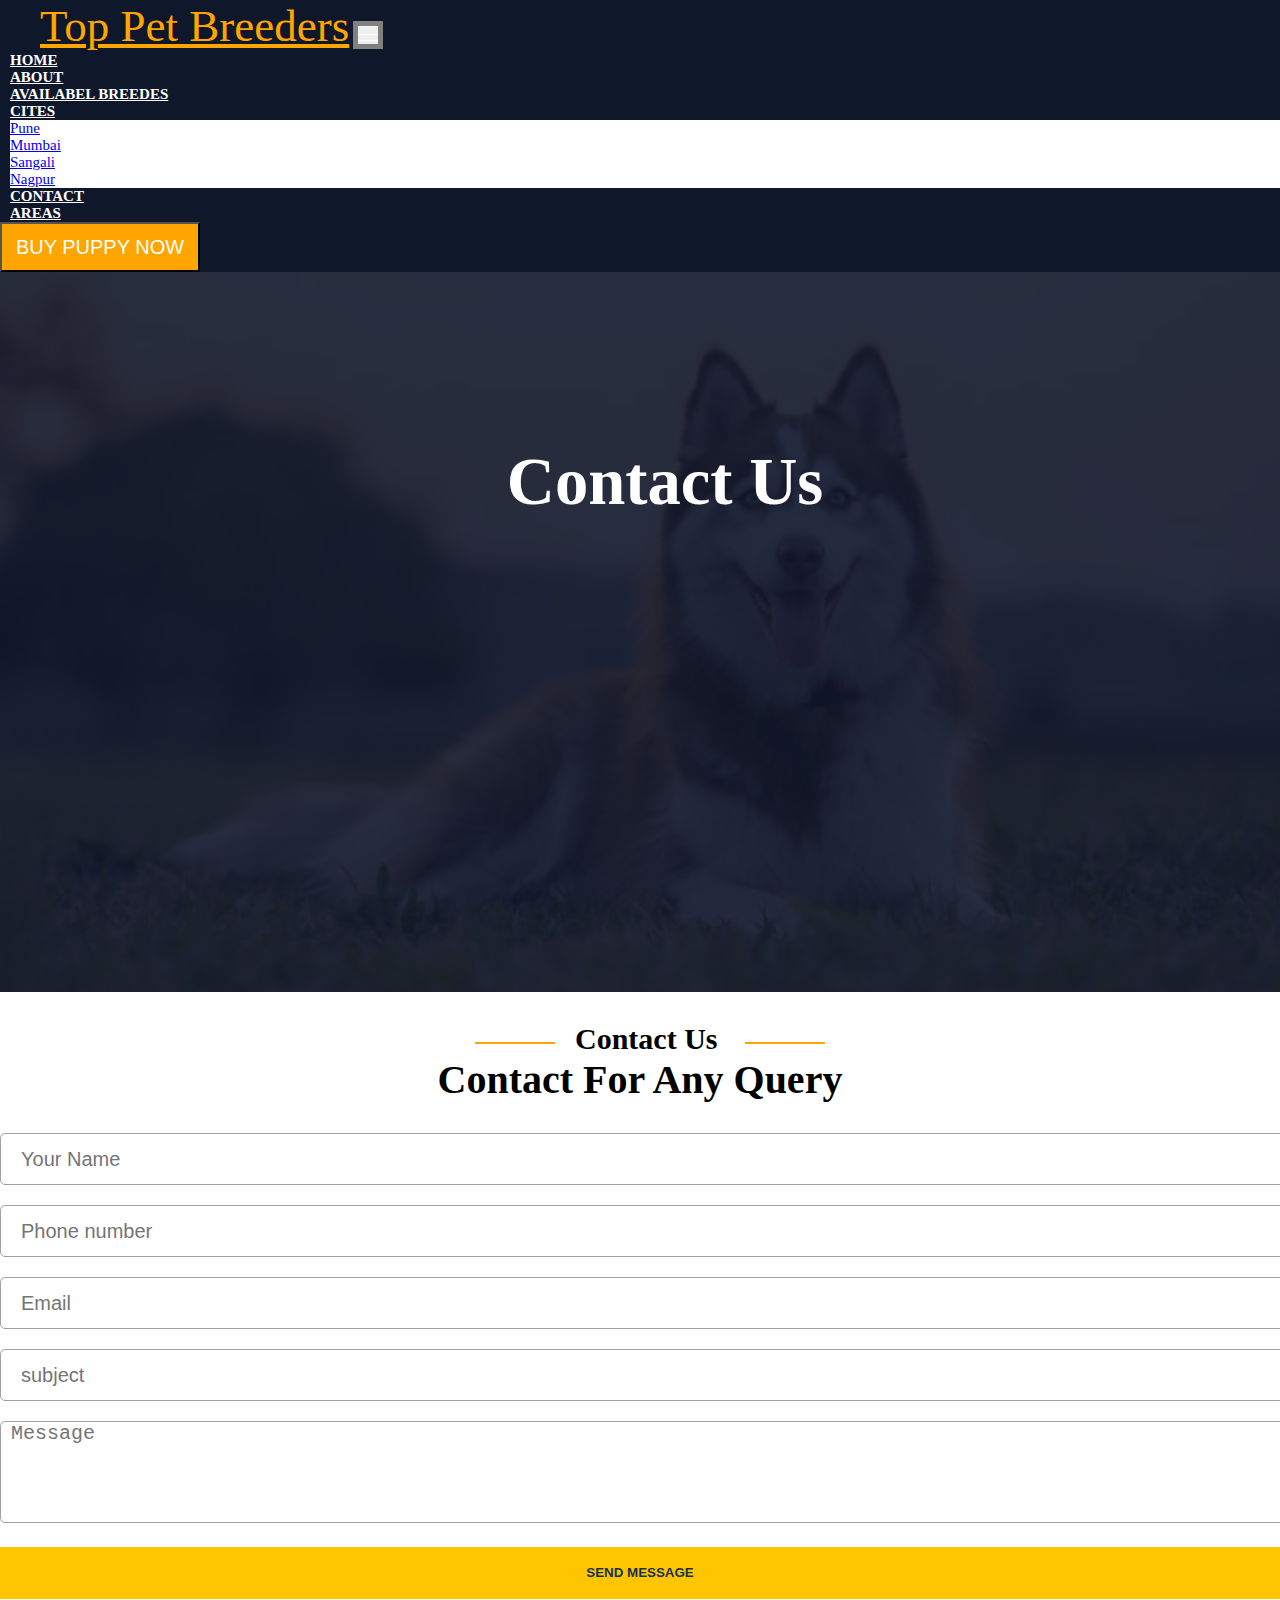
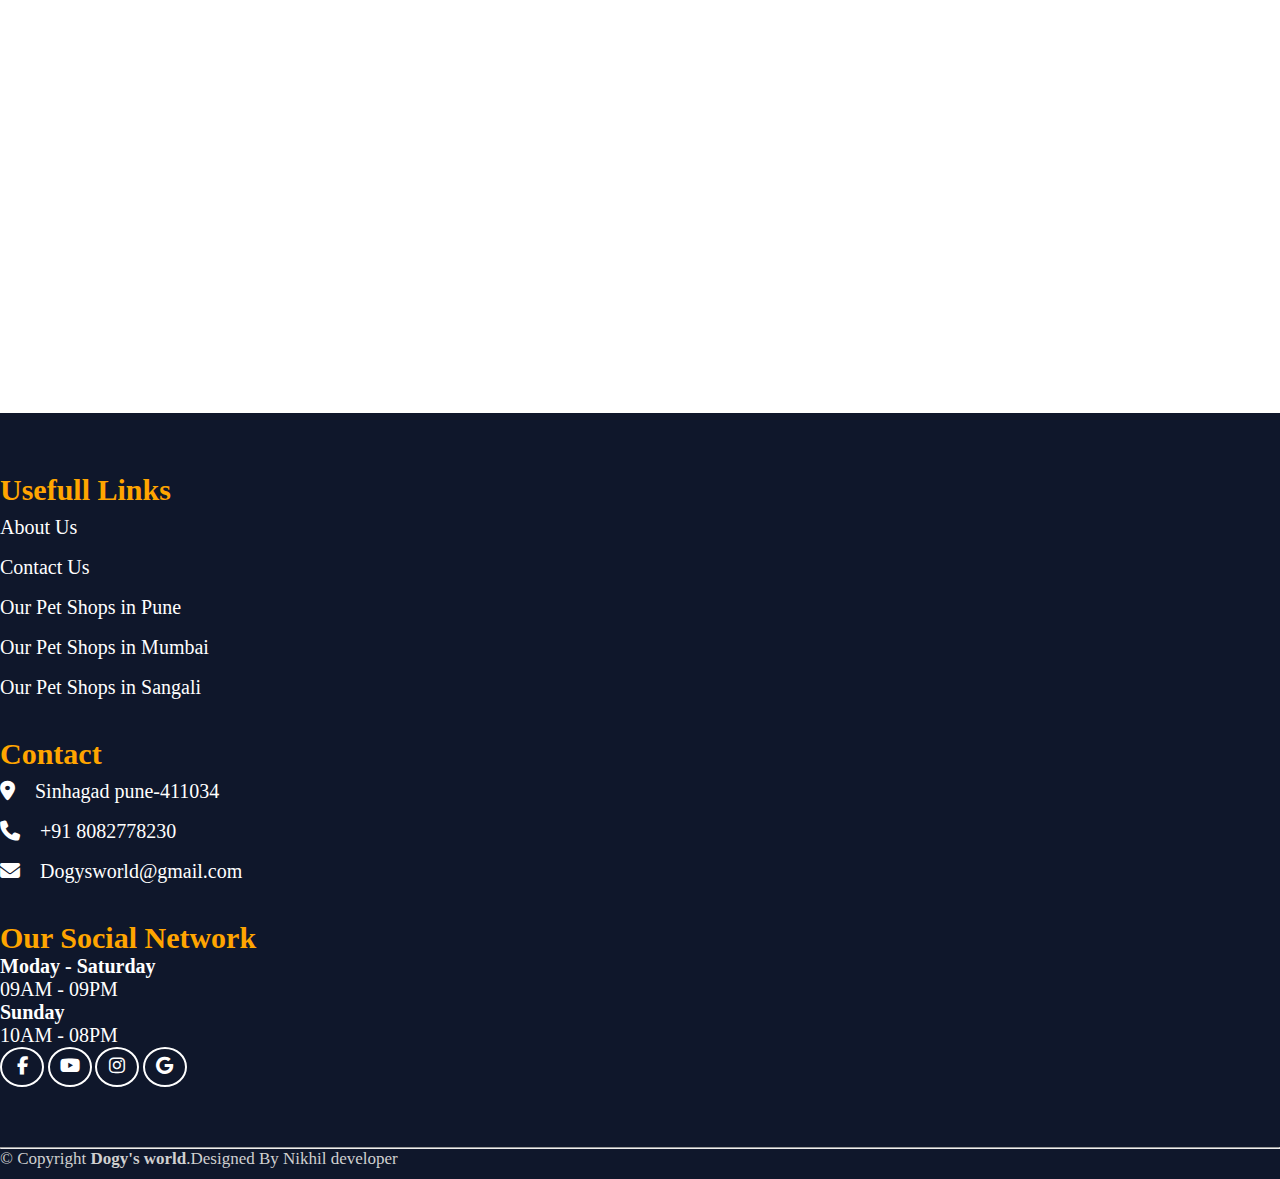
<file: contact.html>
<!DOCTYPE html>
<html lang="en">
  <head>
    <meta charset="UTF-8" />
    <meta http-equiv="X-UA-Compatible" content="IE=edge" />
    <meta name="viewport" content="width=device-width, initial-scale=1.0" />
    <title>Dogy's world || Best Quality Dog's</title>
    <link rel="stylesheet" href="style.css" />
    <link
      rel="stylesheet"
      href="https://cdnjs.cloudflare.com/ajax/libs/font-awesome/6.4.0/css/all.min.css"
    />
    <!-- bootstrap links -->
    <link
      href="https://cdn.jsdelivr.net/npm/bootstrap@5.0.2/dist/css/bootstrap.min.css"
      rel="stylesheet"
      integrity="sha384-EVSTQN3/azprG1Anm3QDgpJLIm9Nao0Yz1ztcQTwFspd3yD65VohhpuuCOmLASjC"
      crossorigin="anonymous"
    />
    <!-- bootstrap links -->
  </head>

  <body>
    <!-- navbar -->
    <div class="home-sectiona">
      <!-- navbar -->
      <nav class="navbar navbar-expand-md" id="navbar">
        <div class="container-fluid">
          <a class="navbar-brand an" href="index.html">Top Pet Breeders</a>
          <button
            class="navbar-toggler"
            type="button"
            data-bs-toggle="collapse"
            data-bs-target="#navbarSupportedContent"
            style="border: 5px solid gray"
          >
            <span class="navbar-toggler-icon"
              ><img
                src="./img/bars.png"
                alt=""
                style="height: 15px; width: 20px"
            /></span>
          </button>
          <div
            class="collapse navbar-collapse"
            id="navbarSupportedContent"
            class="mynav"
          >
            <ul class="navbar-nav me-auto mb-2 mb-lg-0">
              <li class="nav-item">
                <a class="nav-link active" aria-current="page" href="index.html"
                  >HOME</a
                >
              </li>
              <li class="nav-item">
                <a class="nav-link" href="about.html">ABOUT</a>
              </li>
              <li class="nav-item">
                <a class="nav-link" href="availabel.html">AVAILABEL BREEDES</a>
              </li>
              <li class="nav-item dropdown">
                <a
                  class="nav-link dropdown-toggle"
                  href="#"
                  role="button"
                  data-bs-toggle="dropdown"
                  aria-expanded="false"
                >
                  CITES
                </a>
                <ul
                  class="dropdown-menu"
                  aria-labelledby="navbarDropdown"
                  style="background-color: white"
                >
                <li><a class="dropdown-item" href="./availabel.html">Pune</a></li>
                <li><a class="dropdown-item" href="./availabel.html">Mumbai</a></li>
                <li><a class="dropdown-item" href="./availabel.html">Sangali</a></li>
                <li><a class="dropdown-item" href="./availabel.html">Nagpur</a></li>
                </ul>
              </li>
              <li class="nav-item">
                <a class="nav-link" href="contact.html">CONTACT</a>
              </li>
              <li class="nav-item">
                <a class="nav-link" href="areas.html">AREAS</a>
              </li>
            </ul>

            <button
              class="btn btn-login"
              type="submit"
              style="background-color: orange; color: white; font-size: 20px"
            >
              BUY PUPPY NOW
            </button>
          </div>
        </div>
      </nav>
      <!-- navbar -->

      <!-- home section -->
      <section>
        <div class="content">
          <div class="img img-fluid alt=Responsive image">
            <div class="img-overlay image-overlay">
              <h1
                class="animated displa-3  slideInDown"
                style="
                  display: flex;
                  justify-content: center;
                  padding-top: 170px;
                  font-size: calc(1.525rem + 3.3vw);
                  font-weight: 800;
                  line-height: 1.2;
                  margin-bottom: 1rem !important;
                "
              >
              Contact Us<br />
              
              </h1>
            </div>
          </div>
        </div>
      </section>
      <!-- home section -->
    </div>

    <div class="col-12 col-sm-12 col-md-12 col-lg-12 c0l-xl-12" id="locationa" style="margin-top: 30PX;">
      <h1><span>Contact Us</span></h1>
      <h2 style="display: flex; justify-content: center;font-size: 40px;">
        Contact For Any Query
      </h2>
    </div>
     
   <div class="container" style="margin-top: 30PX;">
    <div class="row">
      <div class="col-lg-7">
        <div class="contact-form">
        <form action="">
          <div class="row">
            <div class="col-md-6">
            <div class="sigel-form">
              <input type="text" placeholder="Your Name">
            </div>
            </div>
          
            <div class="col-md-6">
            <div class="sigel-form">
              <input type="number" placeholder="Phone number">
            </div>
            </div>

            <div class="col-md-6">
            <div class="sigel-form">
              <input type="email" placeholder="Email">
            </div>
            </div>
         
            <div class="col-md-6">
            <div class="sigel-form">
              <input type="text" placeholder="subject">
            </div>
            </div>
         
            <div class="col-md-12">
            <div class="sigel-form">
              <textarea name="Message" id="" placeholder="Message"></textarea>
            </div>
            </div>
          
            <div class="col-md-12">
            <div class="sigel-form">
              <button type="submit" class="main-btn">SEND MESSAGE</button>
            </div>
            </div>
          </div>
       
        </form>
      </div>
      </div>
    
      <div class="col-lg-5" style="margin-top: 30PX;">
        <div class="map">
          <iframe src="https://www.google.com/maps/embed?pb=!1m18!1m12!1m3!1d242118.14199614953!2d73.72288117003453!3d18.524564859944654!2m3!1f0!2f0!3f0!3m2!1i1024!2i768!4f13.1!3m3!1m2!1s0x3bc2bf2e67461101%3A0x828d43bf9d9ee343!2sPune%2C%20Maharashtra!5e0!3m2!1sen!2sin!4v1686409392935!5m2!1sen!2sin" width="100%" height="330PX" style="border:0;" allowfullscreen="" loading="lazy" referrerpolicy="no-referrer-when-downgrade"></iframe>
        </div>
      </div>
    </div>
   </div>

     <!-- footer -->
     <footer id="footer" style="margin-top: 50px">
        <div class="footer-top">
          <div class="container">
            <div class="row">
             
              <div class="col-lg-3 col-md-4 footer-links">
                <h4 >Usefull Links</h4>
                <ul>
                  <li><a href="index.html">About Us</a></li>
                  <li><a href="about.html">Contact Us</a></li>
                  <li><a href="contact.html">Our Pet Shops in Pune</a></li>
                  <li><a href="#">Our Pet Shops in Mumbai</a></li>
                  <li><a href="#">Our Pet Shops in Sangali</a></li>
                </ul>
              </div>
              <div class="col-lg-3 col-md-4 footer-links">
                <h4>Contact</h4>
             
                <ul>
                  <li><a href="#"><i class="fa fa-map-marker-alt me-3" style="margin-right: 20px;"></i>Sinhagad pune-411034</a></li>
                  <li><a href="#"><i class="fas fa-phone me-3" style="margin-right: 20px;"></i>+91 8082778230</a></li>
                  <li><a href="#"><i class="fa fa-envelope me-3" style="margin-right: 20px;"></i>Dogysworld@gmail.com</a></li>
                </ul>
              </div>
              <div class="col-lg-3 col-md-4 footer-links">
                <h4>Our Social Network</h4>
            
            <h3 style="  font-size: 20px;">Moday - Saturday</h3>
            <p style="  font-size: 20px;">09AM - 09PM</p>
            <h3 style="  font-size: 20px;">Sunday</h3>
            <p style="  font-size: 20px;">10AM - 08PM</p>
                <div class="socail-links mt-3">
                 
                  <a href="#" class="facebook"
                    ><i class="fa-brands fa-facebook-f"></i
                  ></a>
                  <a href="#" class="youtube"
                    > <i class="fab fa-youtube" style="color: white;"></i
                  ></a>
                  <a href="#" class="instagram"
                    ><i class="fa-brands fa-instagram"></i
                  ></a>
                  <a href="#" class="googel"
                    ><i class="fab fa-google"></i
                  ></a>
                </div>
              </div>
            </div>
          </div>
        </div>
        <hr />
        <div class="container py-4">
          <div class="copyright">
            &copy;  Copyright <strong>Dogy's world</strong>.Designed By Nikhil developer
          </div>
         
      </footer>
      <!-- footer -->
      <!-- footer -->
      <script
        src="https://cdn.jsdelivr.net/npm/bootstrap@5.0.2/dist/js/bootstrap.bundle.min.js"
        integrity="sha384-MrcW6ZMFYlzcLA8Nl+NtUVF0sA7MsXsP1UyJoMp4YLEuNSfAP+JcXn/tWtIaxVXM"
        crossorigin="anonymous"
      ></script>
  </body>
</html>
</file>
<file: style.css>
* {
  padding: 0px;
  margin: 0px;
}
/* main home-section */
.home-section {
  width: 100%;
  height: 120vh;
}
.home-sectiona {
  width: 100%;
}
/*  home-section */
.img {
  width: 100%;
  height: 100vh;
  background-position: center;
  background-size: cover;
  background-image: url(./img/bag3.jpg);
}
.img-overlay {
  background-color: rgba(15, 23, 43, 0.9);
  width: 100%;
  height: 100vh;
}
.slideInLeft {
  animation-name: slideInLeft;
}
.slideInDown {
  animation-name: slideInDown;
}
@keyframes slideInLeft {
  0% {
    transform: translate3d(-100%, 0, 0);
    visibility: visible;
  }

  100% {
    transform: translateZ(0);
  }
}

.animated {
  animation-duration: 1s;
  animation-fill-mode: both;
}

@keyframes slideInDown {
  0% {
    transform: translate3d(0, -50%, 0);
    visibility: visible;
  }

  100% {
    transform: translateZ(0);
  }
}
.img-overlay h1 {
  color: white;
  padding-top: 55px;
  padding-left: 50px;
  font-size: 65px;
  line-height: 70px;
}
.img-overlay p {
  color: white;
  padding-top: 10px;

  padding-left: 50px;
  font-size: 17px;
}
/* navbar */
#navbar {
  background-color: #0f172b;
  font-size: 15px;
}
#navbar .an {
  font-size: 45px;
  margin-left: 40px;
  color: orange;
}
#navbar .nav-link {
  color: white;
  font-weight: bold;
}
#navbar .nav-item {
  margin-left: 10px;
}
#navbar .nav-link:hover {
  color: orange;
  border-radius: 5px;
}
.mynav {
  margin-left: 40px;
}
/* navbar */
/* home-section */
/* btn */
.btn-login {
  width: 200px;
  height: 50px;
  margin-right: 30px;
}
.btn-c {
  width: 220px;
  height: 70px;
  margin-left: 50px;
  background-color: orange;
  margin-top: 30px;
}
.btn-c a {
  text-decoration: none;
  color: white;
  font-size: 20px;
}

/* btn */
.img-thumbnail {
  padding: 0.25rem;
  background-color: #f1f8ff;
  border: 1px solid #dee2e6;
  border-radius: 2px;
  max-width: 100%;
  height: auto;
}
/* product cards */
#product-cards {
  margin-top: 150px;
}
#product-cards h1 {
  color: orange;
}
#product-cards .card {
  box-shadow: rgba(100, 100, 111, 0.2) 0px 7px 29px 0px;
}
.card h2 {
  margin-top: 30px;
  margin-left: 6px;
  color: orange;
}
.card-body p {
  letter-spacing: 3px;
  color: orange;

  font-weight: bold;
}
#product-cards span {
  float: right;
  color: orange;
  cursor: pointer;
  margin-top: 30px;

  margin-left: 30px;
}

.card:hover {
  background-color: orange;
}
.card:hover span i,
.card:hover p,
.card:hover h2 {
  color: white;
}
/* product cards */
/* location */
.containt1 {
  display: flex;
  justify-content: space-between;
}
#location h1 {
  margin: auto;
  margin-top: 0px;
  text-align: center;
  font-size: 30px;
  max-width: 730px;
  position: relative;
  display: flex;
}
#location h1:before {
  content: "";
  display: block;
  width: 150px;
  height: 2px;
  background: orange;
  position: absolute;
  left: 0px;
  top: 60%;
  z-index: -2;
}
#location h1:after {
  content: "";
  display: block;
  width: 150px;
  height: 2px;
  background: orange;
  position: absolute;
  right: 0px;
  top: 60%;
  z-index: -2;
}

#location span {
  margin-left: 170px;
  background: #fff;
}
#location h2 {
  margin-left: 20px;
  margin-top: 20px;
  font-size: 40px;
  font-weight: bold;
}
/* location */

.body1 {
  width: 400px;
}
.body1 a {
  text-decoration: none;
  color: black;
}
.body1 a span {
  margin-left: 0px;
  font-size: 25px;
}
.body1 .span2 {
  margin-left: 0px;
  color: orange;
  padding-left: 30px;
}
.body1 h5 {
  margin-left: 40px;
}
.body1 h6 {
  color: orange;
}

/* footer */
/* footer */
#footer {
  padding: 0 0 30px 0;
  color: #d0d0d0;
  font-size: 14px;
  background: #0f172b;
  font-family: "Roboto Slab", serif;
}
#footer .footer-top {
  padding: 60px 0 30px;
  background: #0f172b;
  color: white;
}

#footer .footer-top .footer-links {
  margin-bottom: 30px;
}
#footer .footer-top .footer-links h4 {
  font-size: 30px;
  color: orange;
}
#footer .footer-top .footer-links ul {
  list-style: none;
  padding: 0;
  margin: 0;
}
#footer .footer-top .footer-links ul li {
  padding-right: 10px 0;
  display: flex;
  align-items: center;
}
#footer .footer-top .footer-links ul li:first-child {
  padding: 0;
}
#footer .footer-top .footer-links ul li a {
  color: white;
  line-height: 2;
  font-size: 20px;
  text-decoration: none;
}
#footer .footer-top .socail-links a {
  font-size: 18px;
  display: inline-block;
  color: white;
  line-height: 1;
  padding-right: 4px;
  border-radius: 50px;
  text-align: center;
  width: 36px;
  height: 36px;
  transition: 0.5s ease;
  border: 2px solid;
  border-radius: 50%;
}
#footer .footer-top .socail-links a i {
  margin-left: 4px;
  margin-top: 8px;
}
#footer .copyright {
  text-align: center;
  float: left;
  font-size: 17px;
}
/* about */
.image {
  width: 100%;
  height: 80vh;
  background-position: center;
  background-size: cover;
  background-image: url(./img/bag3.jpg);
}
.image-overlay {
  background-color: rgba(15, 23, 43, 0.9);
  width: 100%;
  height: 80vh;
}

.about {
  padding: 0.2rem;
  display: flex;
  grid-template: 2rem;
}
.L-side {
  flex: 1 1;
  display: grid;
  grid-template-columns: repeat(2, 2fr);
  gap: 1rem;
  grid-auto-rows: 1fr;
}
.L-side img {
  object-fit: cover;
}
.R-side {
  margin-left: 20px;
  flex: 1 1;
}
#about-r h1 {
  left: 0px;
  font-size: 30px;
  max-width: 320px;
  position: relative;
  display: flex;
}
#about-r h1::after {
  content: "";
  display: block;
  width: 80px;
  height: 2px;
  background: orange;
  position: absolute;
  right: 0px;
  top: 50%;
  z-index: -2;
}
#about-r h1 span {
  color: orange;
  font-size: 25px;
}
#about-r h2 {
  font-size: 30px;
  font-weight: bold;
}
#about-r p {
  margin-top: 30px;
}
.about-p h4 {
  font-size: 17px;
}
.about-p {
  margin-top: 40px;
}
/* availabel */
.display-3 {
  font-size: calc(1.525rem + 3.3vw);
  font-weight: 800;
  line-height: 1.2;
}
/* availabel */

/* contact */

#locationa h1 {
  margin: auto;
  margin-top: 0px;
  text-align: center;
  font-size: 30px;
  max-width: 630px;
  position: relative;
  display: flex;
}
#locationa h1:before {
  content: "";
  display: block;
  width: 80px;
  height: 2px;
  background: orange;
  position: absolute;
  left: 150px;
  top: 60%;
  z-index: -2;
}
#locationa h1:after {
  content: "";
  display: block;
  width: 80px;
  height: 2px;
  background: orange;
  position: absolute;
  right: 130px;
  top: 60%;
  z-index: -2;
}
#locationa span {
  margin-left: 250px;
  background: #fff;
}
/* areas */
.pt1 {
  position: relative;
  width: 270px;
  height: 320px;
  border-radius: 10px;
  transition: 0.3s;
  padding: 20px 30px;
  background: #fff;
  cursor: pointer;
  box-shadow: rgba(100, 100, 111, 0.2) 0px 7px 29px 0px;
}
.pt1:hover {
  height: 350px;
}
.img1 {
  position: relative;
  width: 100%;
  height: 100%;
  z-index: 99;
}
.img1 img {
  width: 100%;
  border-radius: 50%;
}
.contain {
  padding: 10px 20px;
  text-align: center;
  transform: translateY(-0px);
  opacity: 0;
  transition: 0.1s;
}
.contain button {
  border-radius: 38px 38px 0 0;
  width: 150px;
  height: 40px;
}
.pt1:hover > .contain {
  opacity: 1;
  transform: translateY(-31px);
}
/* contact */
.contact-form .sigel-form input,
.contact-form .sigel-form textarea {
  width: 100%;
  height: 50px;
  padding: 0 20px;
  border-radius: 5px;
  border: 1px solid #a1a1a1;
  font-size: 20px;
  color: #8a8a8a;
}
.contact-form .sigel-form textarea {
  height: 100px;
  padding-left: 10px;
  resize: none;
}
.contact-form .sigel-form {
  margin-top: 20px;
}

.main-btn {
  width: 100%;
  text-align: center;
  border: 1px solid #ffc600;
  padding: 10px 40px;
  font-weight: 700;
  line-height: 30px;
  color: #163153;
  position: relative;
  transition: 0.4s ease-in-out;
  background-color: #ffc600;
}
@media screen and (max-width: 768px) {
  .containt1 {
    flex-direction: column;
  }
  #location h2 {
    font-size: 30px;
  }
  #location h1 {
    font-size: 20px;
  }
  .img-overlay h1 {
    font-size: 30px;
    line-height: 50px;
  }
  #navbar .an {
    font-size: 30px;
    margin-left: 0px;
  }
  #navbar .navbar-toggler {
    height: 45px;
  }
  #product-cards h1 {
    font-size: 25px;
  }

  #card1 a img {
    width: 60px;
    margin-left: 1px;
  }

  #location h1 {
    margin: auto;
    margin-top: 100px;
    text-align: center;
    font-size: 20px;
    max-width: 730px;
    position: relative;
    display: flex;
  }
  #location h1:before {
    content: "";
    display: block;
    width: 90px;
    height: 2px;
    background: orange;
    position: absolute;
    left: 0px;
    top: 50%;
    z-index: -2;
  }
  #location h1:after {
    content: "";
    display: block;
    width: 90px;
    height: 2px;
    background: orange;
    position: absolute;
    right: 0px;
    top: 50%;
    z-index: -2;
  }
  #location span {
    margin-left: 100px;
    background: #fff;
  }
  #location h2 {
    margin-left: 20px;
    margin-top: 20px;
    font-size: 40px;
    font-weight: bold;
  }
  #f1 {
    flex-direction: column;
  }
  #f2 {
    flex-direction: column;
  }
  .img {
    width: 100%;
    height: 100%;
    background-position: center;
    background-size: cover;
    background-image: url(./img/bag3.jpg);
  }
  .img {
    background-size: 100% 100%;
    background-image: url(./img/bag3.jpg);
  }
  .img-overlay {
    background-color: rgba(15, 23, 43, 0.9);
    width: 100%;
    height: 120vh;
  }
  .row {
    flex-direction: column;
  }
  /* about */
  .image {
    background-size: 100% 100%;

    background-image: url(./img/bag3.jpg);
  }
  .image-overlay {
    background-color: rgba(15, 23, 43, 0.9);
    width: 100%;
    height: 80vh;
  }
  .about {
    flex-direction: column;
  }
  .L-side > :nth-child(1) {
    width: 120px;
    height: 150px;
    margin-left: 30px;
    padding-top: 50px;
  }
  .L-side > :nth-child(3) {
    width: 100px;
    height: 100px;
    margin-left: 50px;
  }
  .L-side > :nth-child(2) {
    width: 100px;
    height: 100px;
  }
  .L-side > :nth-child(4) {
    width: 120px;
    height: 100px;
  }
  .pt1 {
    position: relative;
    width: 100%;
    height: 400px;
    border-radius: 10px;
    transition: 0.3s;
    padding: 20px 30px;
    background: #fff;
    cursor: pointer;
    box-shadow: rgba(100, 100, 111, 0.2) 0px 7px 29px 0px;
  }
  .pt1:hover {
    height: 420px;
  }
  .img1 {
    position: relative;
    width: 100%;
    height: 100%;
    z-index: 99;
  }
  .img1 img {
    width: 300px;
    border-radius: 50%;
  }
  .contain {
    padding: 10px 20px;
    text-align: center;
    transform: translateY(-50px);
    opacity: 0;
    transition: 0.1s;
  }
  .contain button {
    border-radius: 38px 38px 0 0;
    width: 150px;
    height: 40px;
  }
  .pt1:hover > .contain {
    opacity: 1;
    transform: translateY(-31px);
  }
}
</file>
